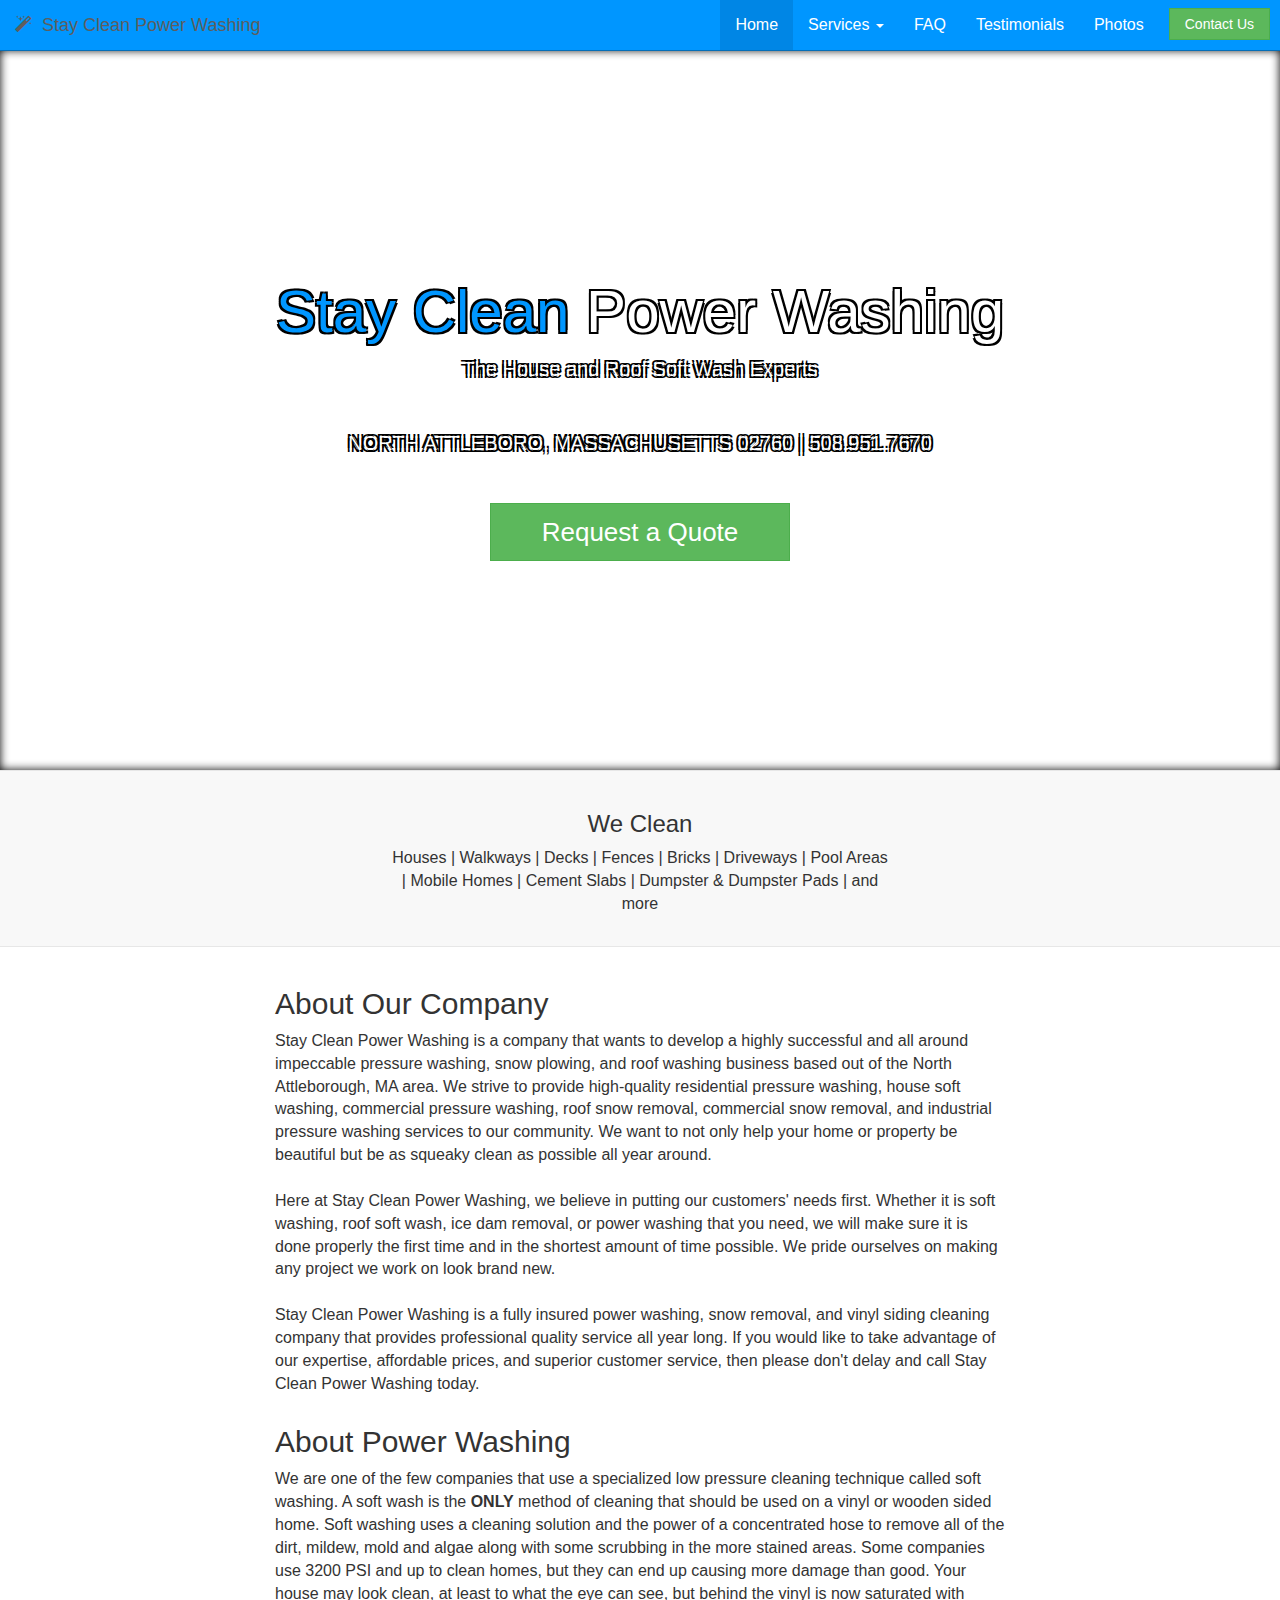
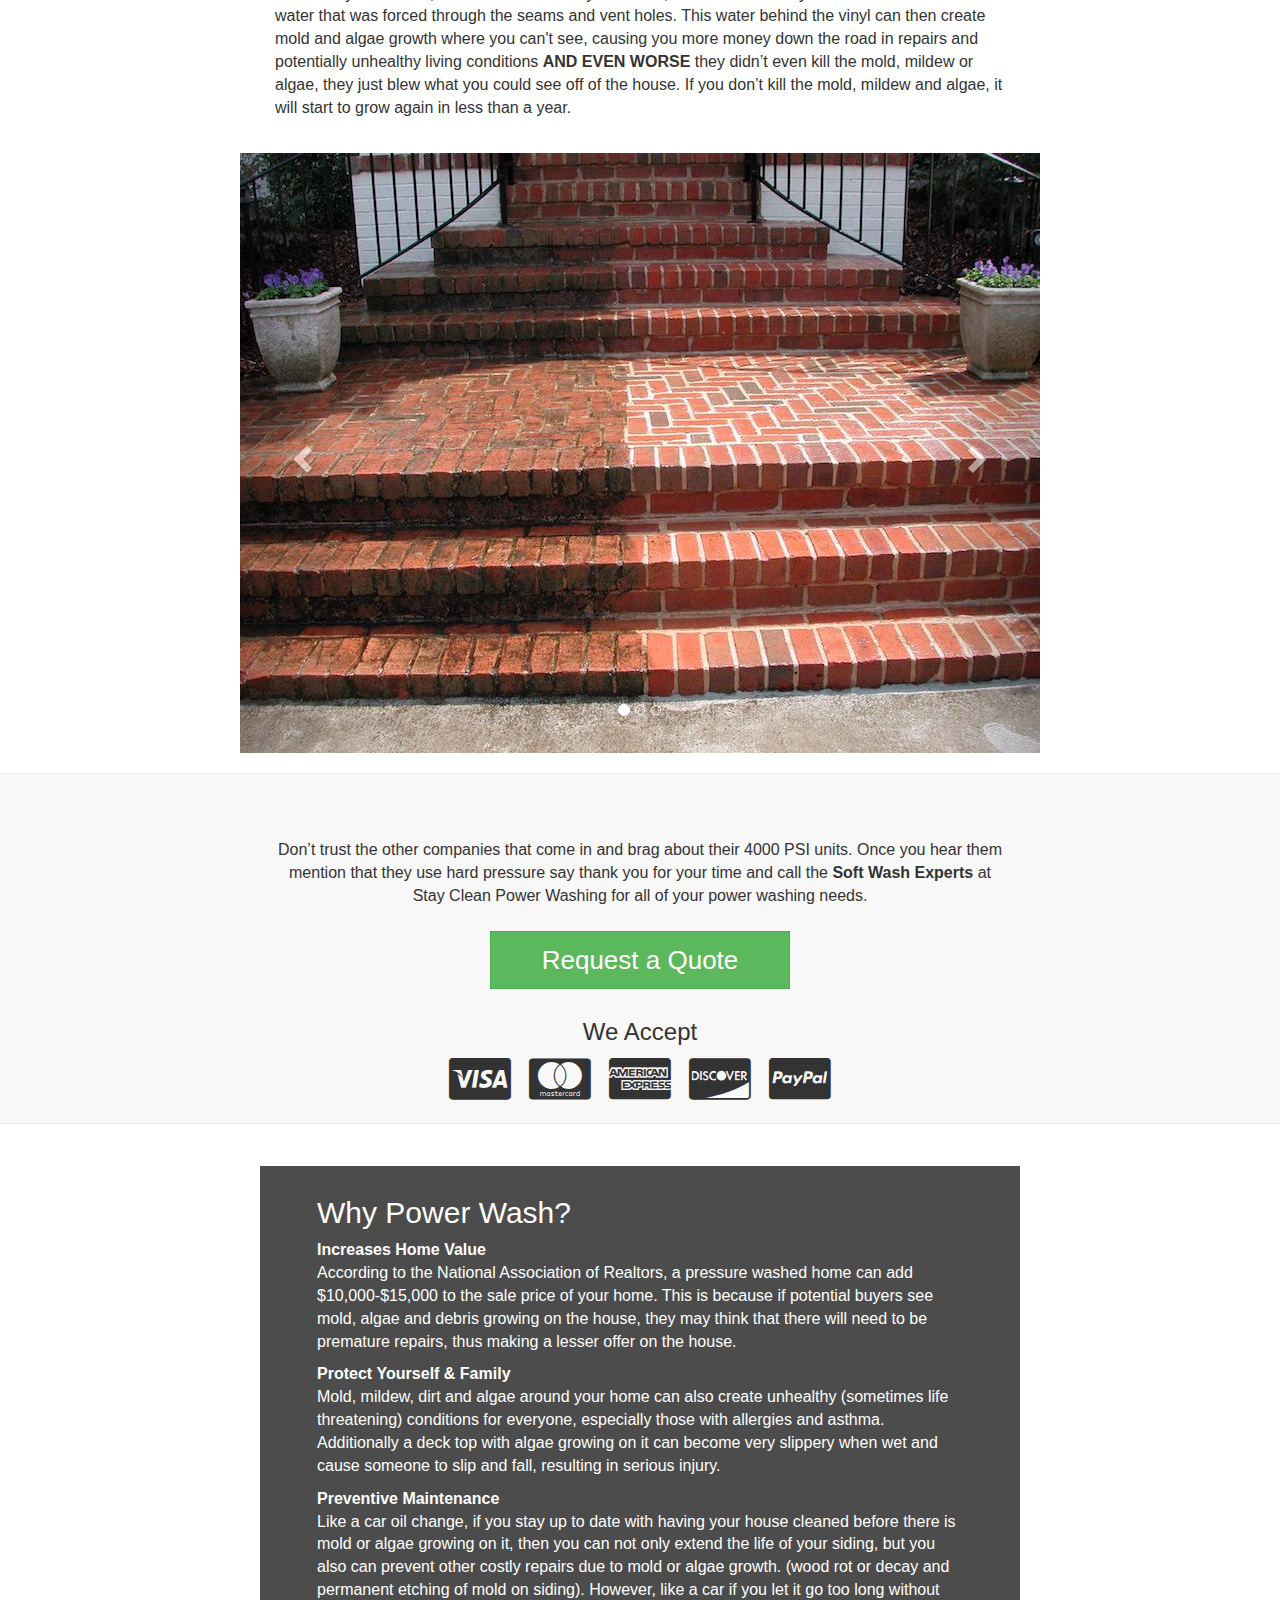
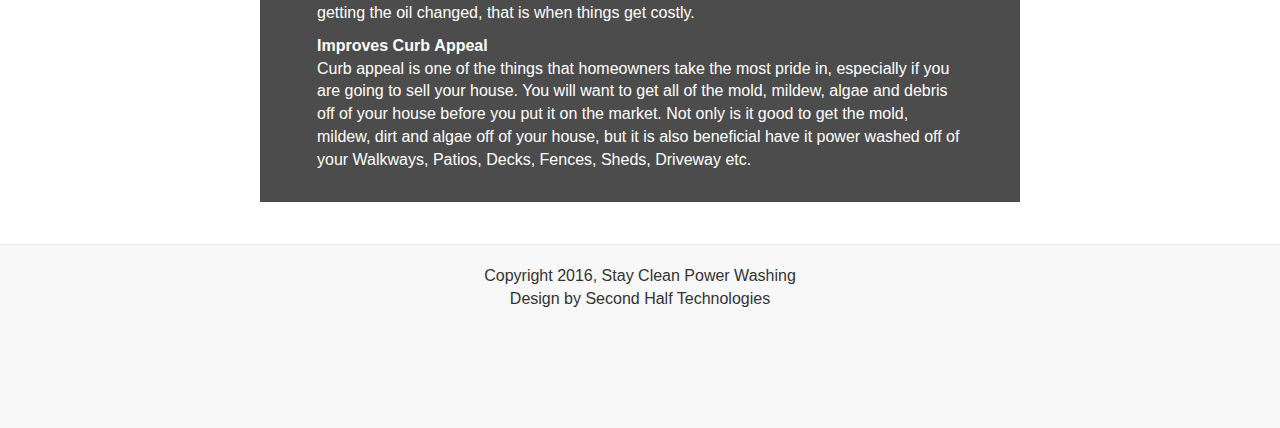
<file: index.html>
<!DOCTYPE html>
<html>
  <head>
    <meta charset="UTF-8">
    <meta http-equiv="X-UA-Compatible" content="IE=edge,chrome=1">
    <meta content='width=device-width, initial-scale=1, maximum-scale=1, user-scalable=no' name='viewport'>
    <title>Stay Clean Power Washing | Home</title>
    <meta expr:content='Stay Clean Power Washing' property='og:site_name' />
    <meta content='blog' property='og:type' />
    <meta content='Second Half Technologies' property='og:title' />
    <meta content='The House and Roof Soft Wash Experts' property='og:description' />
    <meta content='http://staycleanpowerwashing.com' property='og:url' />
    <meta content='http://staycleanpowerwashing.com/assets/logo.png' property='og:image' />
    <link rel='shortcut icon' href='/assets/favicon.png' type='image/x-icon' />
    <link rel='stylesheet' href='https://maxcdn.bootstrapcdn.com/bootstrap/3.3.7/css/bootstrap.min.css' integrity='sha384-BVYiiSIFeK1dGmJRAkycuHAHRg32OmUcww7on3RYdg4Va+PmSTsz/K68vbdEjh4u' crossorigin='anonymous'>
    <link rel='stylesheet' href='https://maxcdn.bootstrapcdn.com/font-awesome/4.6.3/css/font-awesome.min.css'>
    <link rel='stylesheet' href='/assets/style.css' type='text/css'>
    <link rel='stylesheet' href='/assets/index.css' type='text/css'>
  </head>
  <body>
    <nav class="navbar navbar-default navbar-fixed-top">
      <div class="container-fluid">
        <div class="navbar-header">
          <button type="button" class="navbar-toggle collapsed" data-toggle="collapse" data-target="#bs-example-navbar-collapse-1" aria-expanded="false">
            <span class="sr-only">Toggle navigation</span>
            <span class="icon-bar"></span>
            <span class="icon-bar"></span>
            <span class="icon-bar"></span>
          </button>
          <a class="navbar-brand" href="/"><span class="fa fa-magic"></span>&nbsp;&nbsp;Stay Clean <span class="hidden-xs">Power Washing</span></a>
        </div>

        <div class="collapse navbar-collapse" id="bs-example-navbar-collapse-1">
          <ul class="nav navbar-nav navbar-right">
            <li><a class="active" href="/">Home</a></li>
            <li class="dropdown">
              <a href="#" class="dropdown-toggle" data-toggle="dropdown" role="button" aria-haspopup="true" aria-expanded="false">Services <span class="caret"></span></a>
              <ul class="dropdown-menu">
                <li><a href="/Services#GutterCleaning">Gutter Cleaning</a></li>
                <li><a href="/Services#DeckCleaning">Deck Cleaning and Restoration</a></li>
                <li><a href="/Services#PatioConcrete">Patio/ Concrete Cleaning and Sealing</a></li>
                <li><a href="/Services#CommercialCleaning">Commercial Cleaning</a></li>
                <li><a href="/Services#ResidentialCleaning">Residential Cleaning</a></li>
                <li><a href="/Services#RoofCleaning">Roof Cleaning</a></li>
                <li><a href="/Services#FleetWashing ">Fleet Washing</a></li>
                <li><a href="/Services#IceDam ">Ice Dam/Snow Roof Removal</a></li>
                <li><a href="/Services#EquipmentCleaning ">Construction Equipment Cleaning</a></li>
              </ul>
            </li>
            <li><a href="/FAQ">FAQ</a></li>
            <li><a href="/Testimonials">Testimonials</a></li>
            <li><a href="/Photos">Photos</a></li>
            <li><a class="typeform-share btn btn-success navbar-btn" href="https://rubenmartinez.typeform.com/to/Zk99jD" data-mode="2" target="_blank">Contact Us</a></li>
          </ul>
        </div>
      </div>
    </nav>
    <section id="hero" class="flex-container hero text-center">
      <h1><span class="text-blue">Stay Clean</span> Power Washing</h1>
      <small>The House and Roof Soft Wash Experts</small>
      <br />
      <br />
      <small>NORTH ATTLEBORO, MASSACHUSETTS 02760 | 508.951.7670</small>
      <br />
      <br />
      <a class="typeform-share btn btn-success btn-lg btn-block" href="https://rubenmartinez.typeform.com/to/Zk99jD" data-mode="2" target="_blank">Request a Quote</a>
    </section>
    <section class="bg-gray">
      <div class="text-center" style="max-width: 500px; margin: 0 auto;">
        <h3>We Clean</h3>
        <p>Houses | Walkways | Decks | Fences | Bricks | Driveways | Pool Areas | Mobile Homes | Cement Slabs | Dumpster & Dumpster Pads | and more</p>
      </div>
    </section>
    <section id="about" class="flex-container">
      <div class="container">
        <div class="row" style="max-width: 90vw;">
          <div class="col-md-8 col-md-offset-2">
            <h2>About Our Company</h2>
            <p>
              Stay Clean Power Washing is a company that wants to develop a highly successful and all around impeccable pressure washing, snow plowing, and roof washing business based out of the North Attleborough, MA area. We strive to provide high-quality residential pressure washing, house soft washing, commercial pressure washing, roof snow removal, commercial snow removal, and industrial pressure washing services to our community. We want to not only help your home or property be beautiful but be as squeaky clean as possible all year around.<br /><br />
              Here at Stay Clean Power Washing, we believe in putting our customers' needs first. Whether it is soft washing, roof soft wash, ice dam removal, or power washing that you need, we will make sure it is done properly the first time and in the shortest amount of time possible. We pride ourselves on making any project we work on look brand new.<br /><br />
              Stay Clean Power Washing is a fully insured power washing, snow removal, and vinyl siding cleaning company that provides professional quality service all year long. If you would like to take advantage of our expertise, affordable prices, and superior customer service, then please don't delay and call Stay Clean Power Washing today.
              <br />
            </p>
            <h2>About Power Washing</h2>
            <p>
              We are one of the few companies that use a specialized low pressure cleaning technique called soft washing. A soft wash is the <b>ONLY</b> method of cleaning that should be used on a vinyl or wooden sided home. Soft washing uses a cleaning solution and the power of a concentrated hose to remove all of the dirt, mildew, mold and algae along with some scrubbing in the more stained areas. Some companies use 3200 PSI and up to clean homes, but they can end up causing more damage than good. Your house may look clean, at least to what the eye can see, but behind the vinyl is now saturated with water that was forced through the seams and vent holes. This water behind the vinyl can then create mold and algae growth where you can't see, causing you more money down the road in repairs and potentially unhealthy living conditions <b>AND EVEN WORSE</b> they didn’t even kill the mold, mildew or algae, they just blew what you could see off of the house. If you don’t kill the mold, mildew and algae, it will start to grow again in less than a year.
              <br />
              <br />
            </p>
          </div>
        </div>
        <div id="carousel-example-generic" class="carousel slide" data-ride="carousel">
          <!-- Indicators -->
          <ol class="carousel-indicators">
            <li data-target="#carousel-example-generic" data-slide-to="0" class="active"></li>
            <li data-target="#carousel-example-generic" data-slide-to="1"></li>
            <li data-target="#carousel-example-generic" data-slide-to="2"></li>
          </ol>

          <!-- Wrapper for slides -->
          <div class="carousel-inner" role="listbox">
            <div class="item active">
              <img src="/assets/img/slide-1.jpg" alt="...">
            </div>
            <div class="item">
              <img src="/assets/img/slide-2.jpg" alt="...">
            </div>
            <div class="item">
              <img src="/assets/img/slide-3.jpg" alt="...">
            </div>
          </div>

          <!-- Controls -->
          <a class="left carousel-control" href="#carousel-example-generic" role="button" data-slide="prev">
            <span class="glyphicon glyphicon-chevron-left" aria-hidden="true"></span>
            <span class="sr-only">Previous</span>
          </a>
          <a class="right carousel-control" href="#carousel-example-generic" role="button" data-slide="next">
            <span class="glyphicon glyphicon-chevron-right" aria-hidden="true"></span>
            <span class="sr-only">Next</span>
          </a>
        </div>
      </div>
    </section>
    <section class="bg-gray text-center">
      <div class="row" style="max-width: 90vw;">
        <div class="col-md-8 col-md-offset-2">
          <p>
            <br />
            <br />
            Don’t trust the other companies that come in and brag about their 4000 PSI units. Once you hear them mention that they use hard pressure say thank you for your time and call the <b>Soft Wash Experts</b> at Stay Clean Power Washing for all of your power washing needs.
            <br />
            <br />
            <a class="typeform-share btn btn-success btn-lg btn-block" href="https://rubenmartinez.typeform.com/to/Zk99jD" data-mode="2" target="_blank">Request a Quote</a>
          </p>
        </div>
      </div>
      <div style="max-width: 500px; margin: 0 auto;">
        <h3>We Accept</h3>
        <span class="fa fa-cc-visa fa-3x"></span>&nbsp;&nbsp;&nbsp;
        <span class="fa fa-cc-mastercard fa-3x"></span>&nbsp;&nbsp;&nbsp;
        <span class="fa fa-cc-amex fa-3x"></span>&nbsp;&nbsp;&nbsp;
        <span class="fa fa-cc-discover fa-3x"></span>&nbsp;&nbsp;&nbsp;
        <span class="fa fa-cc-paypal fa-3x"></span>
      </div>
    </section>
    <section id="why" class="flex-container">
      <div class="container">
        <div class="row" style="max-width: 90vw;">
          <div class="col-md-8 col-md-offset-2">
            <h2>Why Power Wash?</h2>
            <ul>
              <li><b>Increases Home Value</b><br/>According to the National Association of Realtors, a pressure washed home can add $10,000‐$15,000 to the sale price of your home. This is because if potential buyers see mold, algae and debris growing on the house, they may think that there will need to be premature repairs, thus making a lesser offer on the house.</li>
              <li><b>Protect Yourself & Family</b><br/>Mold, mildew, dirt and algae around your home can also create unhealthy (sometimes life threatening) conditions for everyone, especially those with allergies and asthma. Additionally a deck top with algae growing on it can become very slippery when wet and cause someone to slip and fall, resulting in serious injury.</li>
              <li><b>Preventive Maintenance</b><br/>Like a car oil change, if you stay up to date with having your house cleaned before there is mold or algae growing on it, then you can not only extend the life of your siding, but you also can prevent other costly repairs due to mold or algae growth. (wood rot or decay and permanent etching of mold on siding). However, like a car if you let it go too long without getting the oil changed, that is when things get costly.</li>
              <li><b>Improves Curb Appeal</b><br/>Curb appeal is one of the things that homeowners take the most pride in, especially if you are going to sell your house. You will want to get all of the mold, mildew, algae and debris off of your house before you put it on the market. Not only is it good to get the mold, mildew, dirt and algae off of your house, but it is also beneficial have it power washed off of your Walkways, Patios, Decks, Fences, Sheds, Driveway etc.</li>
            </ul>
          </div>
        </div>
      </div>
    </section>
    <footer class="text-center">
      <p>Copyright 2016, Stay Clean Power Washing<br />Design by Second Half Technologies</p>
      <script src="//embed.broadly.com/include.js" defer data-url="/59c054e4a623de0049dfe99d/nap"></script>
    </footer>
    <script src="https://ajax.googleapis.com/ajax/libs/jquery/1.12.4/jquery.min.js"></script>
    <script src="https://maxcdn.bootstrapcdn.com/bootstrap/3.3.7/js/bootstrap.min.js" integrity="sha384-Tc5IQib027qvyjSMfHjOMaLkfuWVxZxUPnCJA7l2mCWNIpG9mGCD8wGNIcPD7Txa" crossorigin="anonymous"></script>
    <script>(function(){var qs,js,q,s,d=document,gi=d.getElementById,ce=d.createElement,gt=d.getElementsByTagName,id='typef_orm',b='https://s3-eu-west-1.amazonaws.com/share.typeform.com/';if(!gi.call(d,id)){js=ce.call(d,'script');js.id=id;js.src=b+'share.js';q=gt.call(d,'script')[0];q.parentNode.insertBefore(js,q)}id=id+'_';if(!gi.call(d,id)){qs=ce.call(d,'link');qs.rel='stylesheet';qs.id=id;qs.href=b+'share-button.css';s=gt.call(d,'head')[0];s.appendChild(qs,s)}})()
    </script>
    <script type="text/javascript">
	var bbb = [
      ["bbbid", "boston"],
      ["bid", "185610"],
      ["chk", "E0CE4202C0"],
      ["pos", "top-right"]
    ];
    </script>
    <script src="https://seal-boston.bbb.org/badge/badge.min.js" async></script>
    <script src="/assets/sw-toolbox/companion.js" data-service-worker="sw.js"></script>
  </body>
</html>
</file>
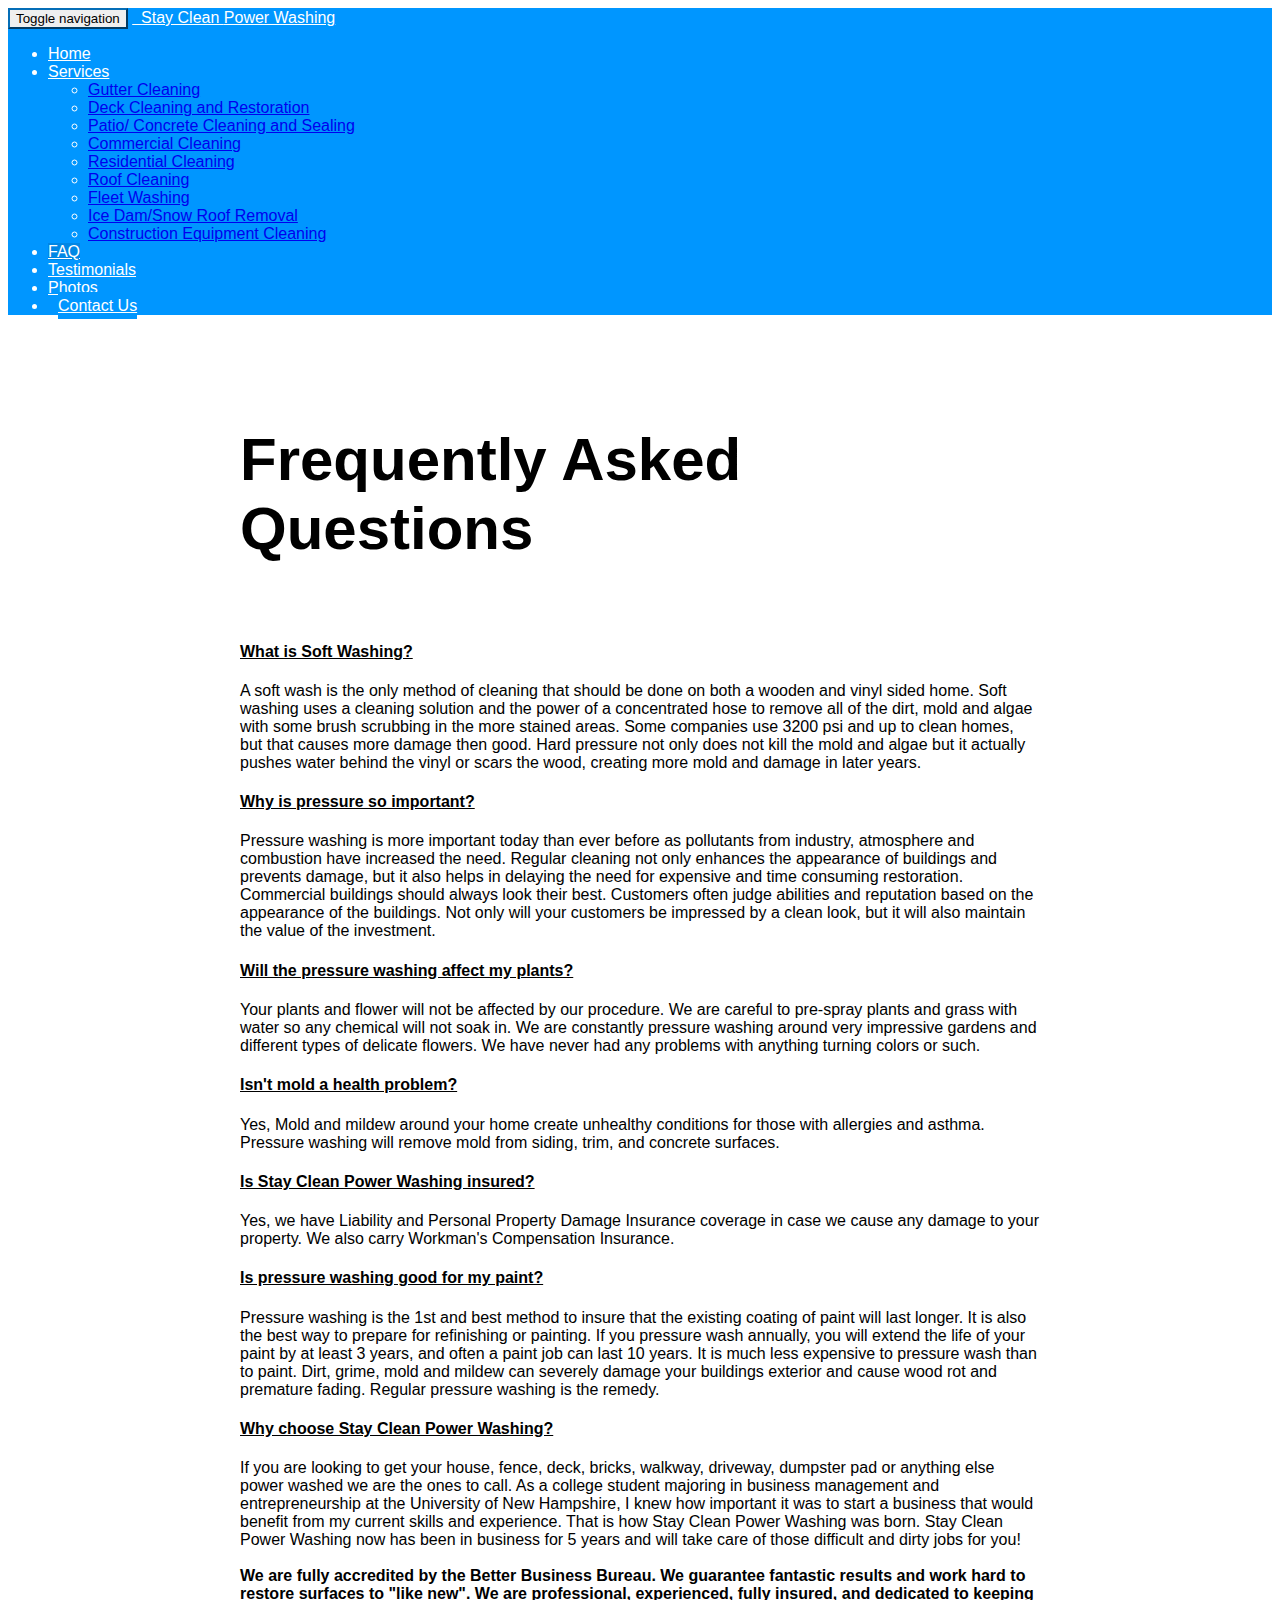
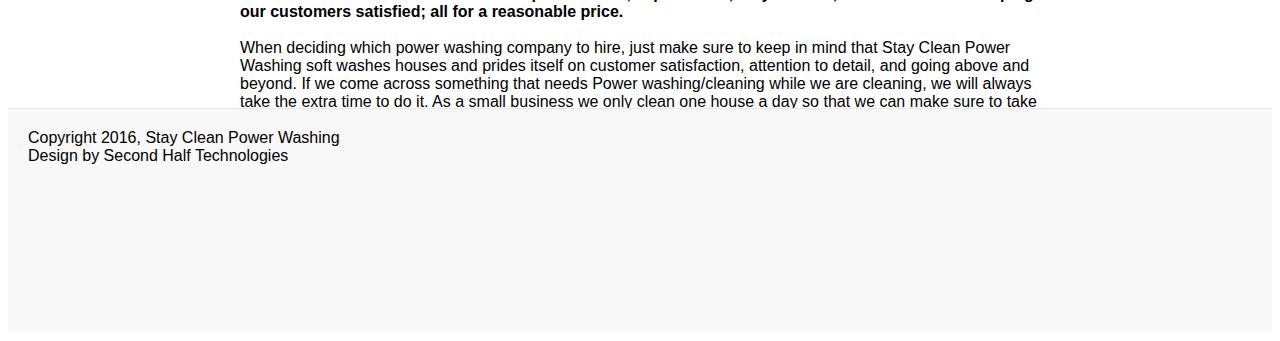
<file: FAQ/index.html>
<!DOCTYPE html>
<html>
  <head>
    <meta charset="UTF-8">
    <meta http-equiv="X-UA-Compatible" content="IE=edge,chrome=1">
    <meta content='width=device-width, initial-scale=1, maximum-scale=1, user-scalable=no' name='viewport'>
    <title>Stay Clean Power Washing | FAQ</title>
    <meta expr:content='Stay Clean Power Washing' property='og:site_name' />
    <meta content='blog' property='og:type' />
    <meta content='Second Half Technologies' property='og:title' />
    <meta content='The Soft Washing Experts.' property='og:description' />
    <meta content='http://staycleanpowerwashing.com' property='og:url' />
    <meta content='http://staycleanpowerwashing.com/assets/logo.png' property='og:image' />
    <link rel='shortcut icon' href='/assets/favicon.png' type='image/x-icon' />
    <link rel='stylesheet' href='https://maxcdn.bootstrapcdn.com/bootstrap/3.3.7/css/bootstrap.min.css' integrity='sha384-BVYiiSIFeK1dGmJRAkycuHAHRg32OmUcww7on3RYdg4Va+PmSTsz/K68vbdEjh4u' crossorigin='anonymous'>
    <link rel='stylesheet' href='https://maxcdn.bootstrapcdn.com/font-awesome/4.6.3/css/font-awesome.min.css'>
    <link rel='stylesheet' href='/assets/style.css' type='text/css'>
    <link rel='stylesheet' href='/assets/FAQ.css' type='text/css'>
  </head>
  <body>
    <nav class="navbar navbar-default navbar-fixed-top">
      <div class="container-fluid">
        <div class="navbar-header">
          <button type="button" class="navbar-toggle collapsed" data-toggle="collapse" data-target="#bs-example-navbar-collapse-1" aria-expanded="false">
            <span class="sr-only">Toggle navigation</span>
            <span class="icon-bar"></span>
            <span class="icon-bar"></span>
            <span class="icon-bar"></span>
          </button>
          <a class="navbar-brand" href="/"><span class="fa fa-magic"></span>&nbsp;&nbsp;Stay Clean <span class="hidden-xs">Power Washing</span></a>
        </div>

        <div class="collapse navbar-collapse" id="bs-example-navbar-collapse-1">
          <ul class="nav navbar-nav navbar-right">
            <li><a href="/">Home</a></li>
            <li class="dropdown">
              <a href="#" class="dropdown-toggle" data-toggle="dropdown" role="button" aria-haspopup="true" aria-expanded="false">Services <span class="caret"></span></a>
              <ul class="dropdown-menu">
                <li><a href="/Services#GutterCleaning">Gutter Cleaning</a></li>
                <li><a href="/Services#DeckCleaning">Deck Cleaning and Restoration</a></li>
                <li><a href="/Services#PatioConcrete">Patio/ Concrete Cleaning and Sealing</a></li>
                <li><a href="/Services#CommercialCleaning">Commercial Cleaning</a></li>
                <li><a href="/Services#ResidentialCleaning">Residential Cleaning</a></li>
                <li><a href="/Services#RoofCleaning">Roof Cleaning</a></li>
                <li><a href="/Services#FleetWashing ">Fleet Washing</a></li>
                <li><a href="/Services#IceDam ">Ice Dam/Snow Roof Removal</a></li>
                <li><a href="/Services#EquipmentCleaning ">Construction Equipment Cleaning</a></li>
              </ul>
            </li>
            <li><a class="active" href="/FAQ">FAQ</a></li>
            <li><a href="/Testimonials">Testimonials</a></li>
            <li><a href="/Photos">Photos</a></li>
            <li><a class="typeform-share btn btn-primary navbar-btn" href="https://rubenmartinez.typeform.com/to/Zk99jD" data-mode="2" target="_blank">Contact Us</a></li>
          </ul>
        </div>
      </div>
    </nav>
    <section id="FAQ" class="flex-container">
      <div class="container">
        <div class="row" style="max-width: 800px;">
          <div class="col-sm-12">
            <h1 class="text-center">Frequently Asked Questions</h1>
            <br />
            <div class="panel-group" id="accordion" role="tablist" aria-multiselectable="true">
              <div class="panel panel-default">
                <div class="panel-heading" role="tab" id="headingOne">
                  <h4 class="panel-title">
                    <a role="button" data-toggle="collapse" data-parent="#accordion" href="#collapseOne" aria-expanded="true" aria-controls="collapseOne">
                      What is Soft Washing?
                    </a>
                  </h4>
                </div>
                <div id="collapseOne" class="panel-collapse collapse in" role="tabpanel" aria-labelledby="headingOne">
                  <div class="panel-body">
                    A soft wash is the only method of cleaning that should be done on both a wooden and vinyl sided home. Soft washing uses a cleaning solution and the power of a concentrated hose to remove all of the dirt, mold and algae with some brush scrubbing in the more stained areas. Some companies use 3200 psi and up to clean homes, but that causes more damage then good. Hard pressure not only does not kill the mold and algae but it actually pushes water behind the vinyl or scars the wood, creating more mold and damage in later years.
                  </div>
                </div>
              </div>
              <div class="panel panel-default">
                <div class="panel-heading" role="tab" id="headingTwo">
                  <h4 class="panel-title">
                    <a class="collapsed" role="button" data-toggle="collapse" data-parent="#accordion" href="#collapseTwo" aria-expanded="false" aria-controls="collapseTwo">
                      Why is pressure so important?
                    </a>
                  </h4>
                </div>
                <div id="collapseTwo" class="panel-collapse collapse" role="tabpanel" aria-labelledby="headingTwo">
                  <div class="panel-body">
                    Pressure washing is more important today than ever before as pollutants from industry, atmosphere and combustion have increased the need. Regular cleaning not only enhances the appearance of buildings and prevents damage, but it also helps in delaying the need for expensive and time consuming restoration. Commercial buildings should always look their best. Customers often judge abilities and reputation based on the appearance of the buildings. Not only will your customers be impressed by a clean look, but it will also maintain the value of the investment.
                  </div>
                </div>
              </div>
              <div class="panel panel-default">
                <div class="panel-heading" role="tab" id="headingThree">
                  <h4 class="panel-title">
                    <a class="collapsed" role="button" data-toggle="collapse" data-parent="#accordion" href="#collapseThree" aria-expanded="false" aria-controls="collapseThree">
                      Will the pressure washing affect my plants?
                    </a>
                  </h4>
                </div>
                <div id="collapseThree" class="panel-collapse collapse" role="tabpanel" aria-labelledby="headingThree">
                  <div class="panel-body">
                    Your plants and flower will not be affected by our procedure. We are careful to pre-spray plants and grass with water so any chemical will not soak in. We are constantly pressure washing around very impressive gardens and different types of delicate flowers. We have never had any problems with anything turning colors or such.
                  </div>
                </div>
              </div>
              <div class="panel panel-default">
                <div class="panel-heading" role="tab" id="headingFour">
                  <h4 class="panel-title">
                    <a class="collapsed" role="button" data-toggle="collapse" data-parent="#accordion" href="#collapseFour" aria-expanded="false" aria-controls="collapseFour">
                      Isn't mold a health problem?
                    </a>
                  </h4>
                </div>
                <div id="collapseFour" class="panel-collapse collapse" role="tabpanel" aria-labelledby="headingFour">
                  <div class="panel-body">
                    Yes, Mold and mildew around your home create unhealthy conditions for those with allergies and asthma. Pressure washing will remove mold from siding, trim, and concrete surfaces.
                  </div>
                </div>
              </div>
              <div class="panel panel-default">
                <div class="panel-heading" role="tab" id="headingFive">
                  <h4 class="panel-title">
                    <a class="collapsed" role="button" data-toggle="collapse" data-parent="#accordion" href="#collapseFive" aria-expanded="false" aria-controls="collapseFive">
                      Is Stay Clean Power Washing insured?
                    </a>
                  </h4>
                </div>
                <div id="collapseFive" class="panel-collapse collapse" role="tabpanel" aria-labelledby="headingFive">
                  <div class="panel-body">
                    Yes, we have Liability and Personal Property Damage Insurance coverage in case we cause any damage to your property. We also carry Workman's Compensation Insurance.
                  </div>
                </div>
              </div>
              <div class="panel panel-default">
                <div class="panel-heading" role="tab" id="headingSix">
                  <h4 class="panel-title">
                    <a class="collapsed" role="button" data-toggle="collapse" data-parent="#accordion" href="#collapseSix" aria-expanded="false" aria-controls="collapseSix">
                      Is pressure washing good for my paint?
                    </a>
                  </h4>
                </div>
                <div id="collapseSix" class="panel-collapse collapse" role="tabpanel" aria-labelledby="headingSix">
                  <div class="panel-body">
                    Pressure washing is the 1st and best method to insure that the existing coating of paint will last longer. It is also the best way to prepare for refinishing or painting. If you pressure wash annually, you will extend the life of your paint by at least 3 years, and often a paint job can last 10 years. It is much less expensive to pressure wash than to paint. Dirt, grime, mold and mildew can severely damage your buildings exterior and cause wood rot and premature fading. Regular pressure washing is the remedy.
                  </div>
                </div>
              </div>
              <div class="panel panel-default">
                <div class="panel-heading" role="tab" id="headingSeven">
                  <h4 class="panel-title">
                    <a class="collapsed" role="button" data-toggle="collapse" data-parent="#accordion" href="#collapseSeven" aria-expanded="false" aria-controls="collapseSeven">
                      Why choose Stay Clean Power Washing?
                    </a>
                  </h4>
                </div>
                <div id="collapseSeven" class="panel-collapse collapse" role="tabpanel" aria-labelledby="headingSeven">
                  <div class="panel-body">
                    If you are looking to get your house, fence, deck, bricks, walkway, driveway, dumpster pad or anything else power washed we are the ones to call. As a college student majoring in business management and entrepreneurship at the University of New Hampshire, I knew how important it was to start a business that would benefit from my current skills and experience. That is how Stay Clean Power Washing was born. Stay Clean Power Washing now has been in business for 5 years and will take care of those difficult and dirty jobs for you!
                    <br /><br />
                    <b>We are fully accredited by the Better Business Bureau. We guarantee fantastic results and work hard to restore surfaces to "like new". We are professional, experienced, fully insured, and dedicated to keeping our customers satisfied; all for a reasonable price.</b>
                    <br /><br />
                    When deciding which power washing company to hire, just make sure to keep in mind that Stay Clean Power Washing soft washes houses and prides itself on customer satisfaction, attention to detail, and going above and beyond. If we come across something that needs Power washing/cleaning while we are cleaning, we will always take the extra time to do it. As a small business we only clean one house a day so that we can make sure to take all of the time necessary to complete a house cleaning properly to guarantee customer satisfaction.
                  </div>
                </div>
              </div>
            </div>
          </div>
        </div>
      </div>
    </section>
    <footer class="text-center">
      <p>Copyright 2016, Stay Clean Power Washing<br />Design by Second Half Technologies</p>
      <script src="//embed.broadly.com/include.js" defer data-url="/59c054e4a623de0049dfe99d/nap"></script>
    </footer>
    <script src="https://ajax.googleapis.com/ajax/libs/jquery/1.12.4/jquery.min.js"></script>
    <script src="https://maxcdn.bootstrapcdn.com/bootstrap/3.3.7/js/bootstrap.min.js" integrity="sha384-Tc5IQib027qvyjSMfHjOMaLkfuWVxZxUPnCJA7l2mCWNIpG9mGCD8wGNIcPD7Txa" crossorigin="anonymous"></script>
    <script>(function(){var qs,js,q,s,d=document,gi=d.getElementById,ce=d.createElement,gt=d.getElementsByTagName,id='typef_orm',b='https://s3-eu-west-1.amazonaws.com/share.typeform.com/';if(!gi.call(d,id)){js=ce.call(d,'script');js.id=id;js.src=b+'share.js';q=gt.call(d,'script')[0];q.parentNode.insertBefore(js,q)}id=id+'_';if(!gi.call(d,id)){qs=ce.call(d,'link');qs.rel='stylesheet';qs.id=id;qs.href=b+'share-button.css';s=gt.call(d,'head')[0];s.appendChild(qs,s)}})()
    </script>
    <script src="/assets/sw-toolbox/companion.js" data-service-worker="/sw.js"></script>
  </body>
</html>
</file>
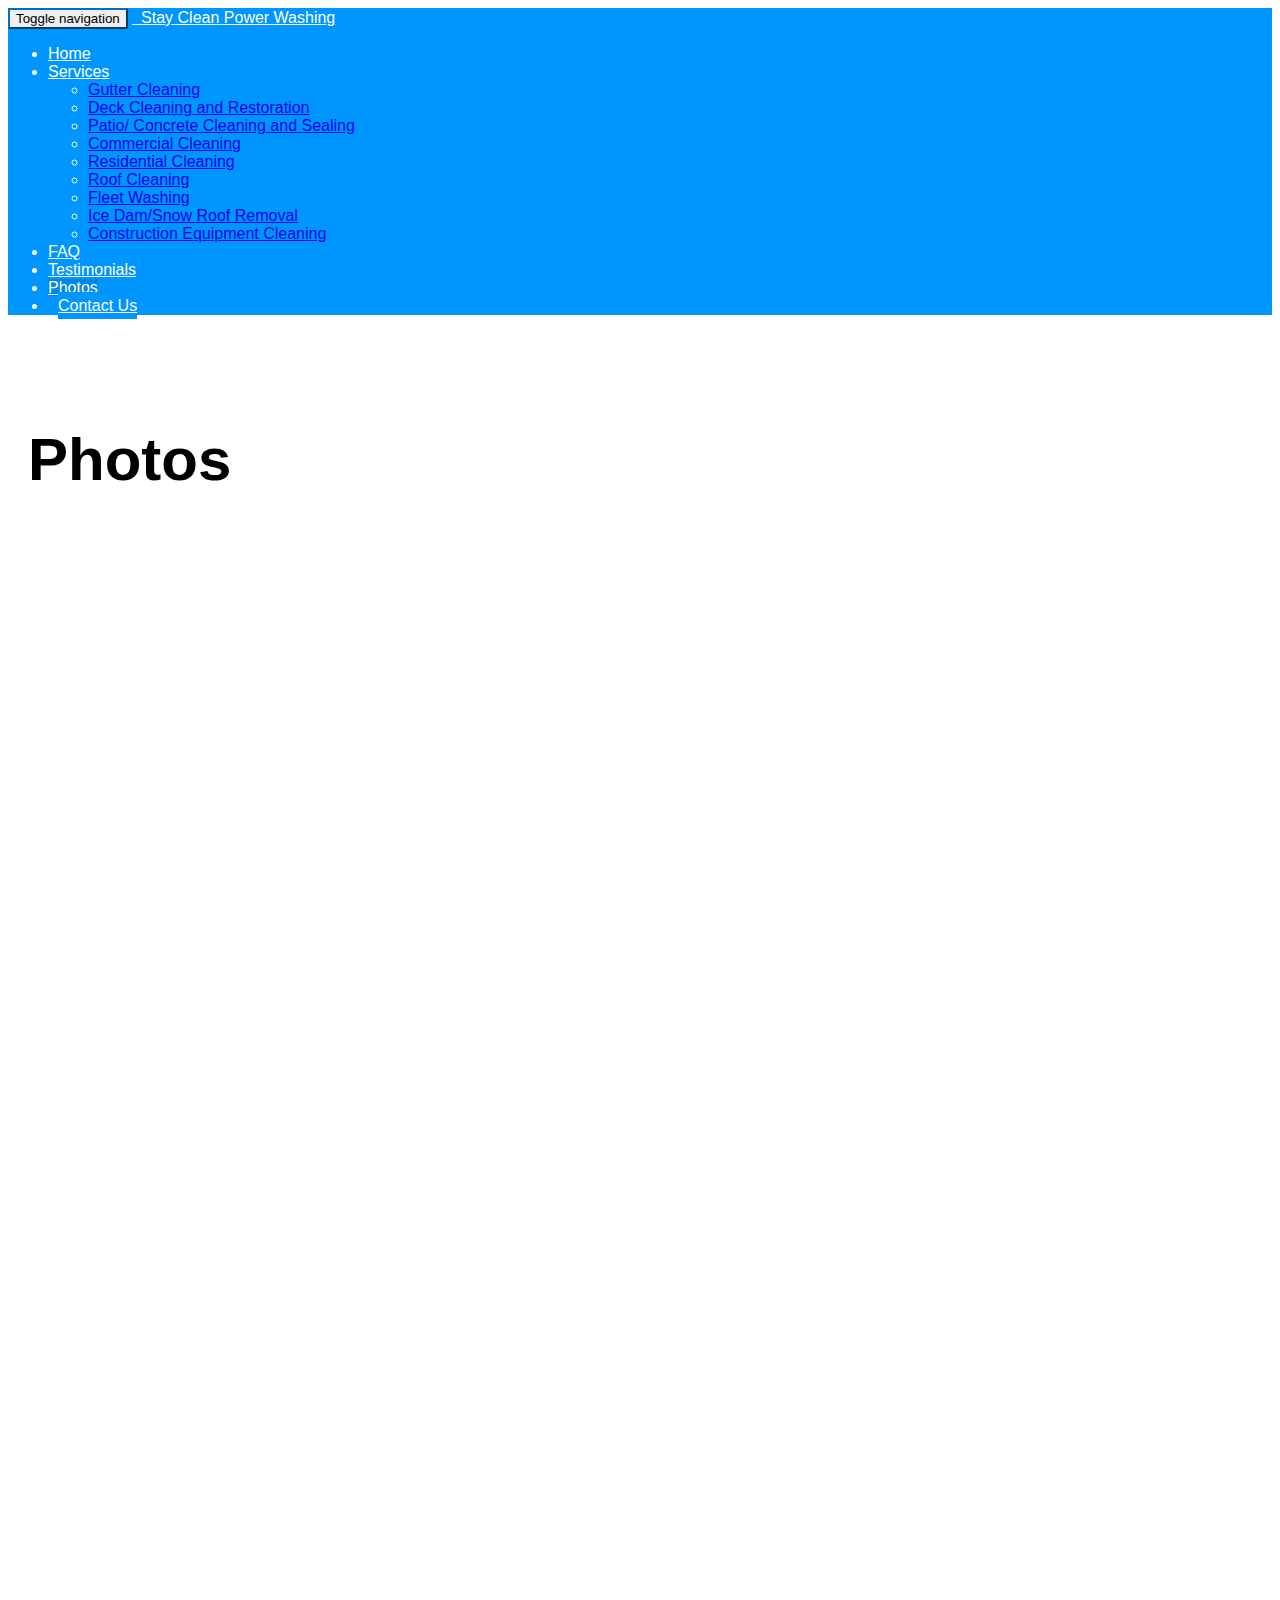
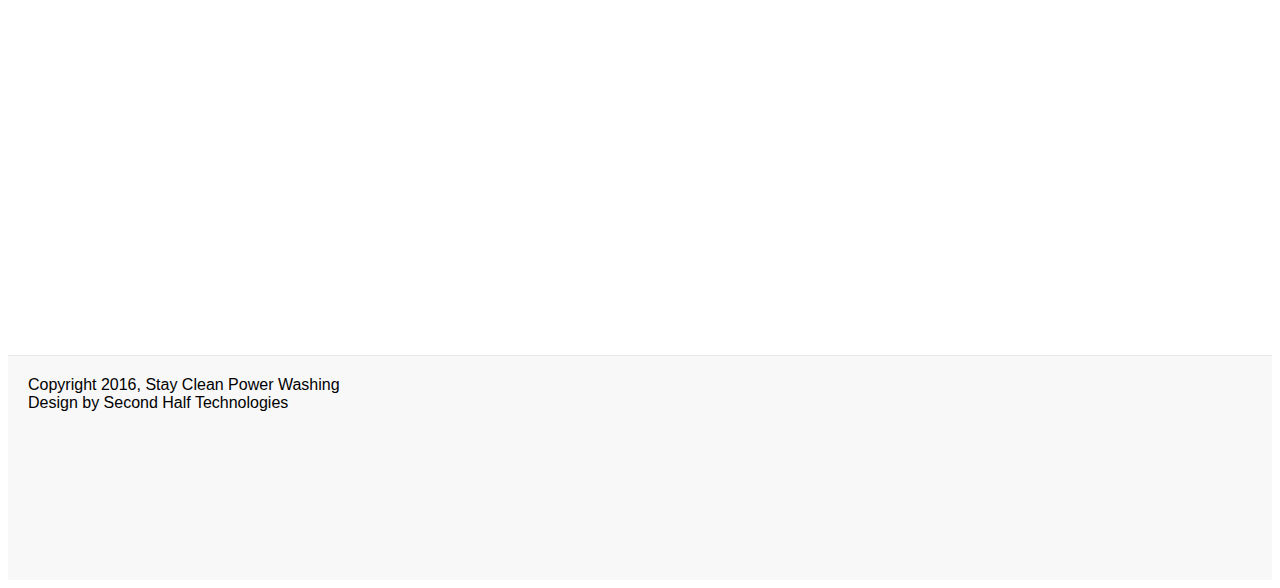
<file: Photos/index.html>
<!DOCTYPE html>
<html>
  <head>
    <meta charset="UTF-8">
    <meta http-equiv="X-UA-Compatible" content="IE=edge,chrome=1">
    <meta content='width=device-width, initial-scale=1, maximum-scale=1, user-scalable=no' name='viewport'>
    <title>Stay Clean Power Washing | Photos</title>
    <meta expr:content='Stay Clean Power Washing' property='og:site_name' />
    <meta content='blog' property='og:type' />
    <meta content='Second Half Technologies' property='og:title' />
    <meta content='The Soft Washing Experts.' property='og:description' />
    <meta content='http://staycleanpowerwashing.com' property='og:url' />
    <meta content='http://staycleanpowerwashing.com/assets/logo.png' property='og:image' />
    <link rel='shortcut icon' href='/assets/favicon.png' type='image/x-icon' />
    <link rel='stylesheet' href='https://maxcdn.bootstrapcdn.com/bootstrap/3.3.7/css/bootstrap.min.css' integrity='sha384-BVYiiSIFeK1dGmJRAkycuHAHRg32OmUcww7on3RYdg4Va+PmSTsz/K68vbdEjh4u' crossorigin='anonymous'>
    <link rel='stylesheet' href='https://maxcdn.bootstrapcdn.com/font-awesome/4.6.3/css/font-awesome.min.css'>
    <link rel='stylesheet' href='/assets/style.css' type='text/css'>
    <link rel='stylesheet' href='/assets/Photos.css' type='text/css'>
  </head>
  <body>
    <nav class="navbar navbar-default navbar-fixed-top">
      <div class="container-fluid">
        <div class="navbar-header">
          <button type="button" class="navbar-toggle collapsed" data-toggle="collapse" data-target="#bs-example-navbar-collapse-1" aria-expanded="false">
            <span class="sr-only">Toggle navigation</span>
            <span class="icon-bar"></span>
            <span class="icon-bar"></span>
            <span class="icon-bar"></span>
          </button>
          <a class="navbar-brand" href="/"><span class="fa fa-magic"></span>&nbsp;&nbsp;Stay Clean <span class="hidden-xs">Power Washing</span></a>
        </div>

        <div class="collapse navbar-collapse" id="bs-example-navbar-collapse-1">
          <ul class="nav navbar-nav navbar-right">
            <li><a href="/">Home</a></li>
            <li class="dropdown">
              <a href="#" class="dropdown-toggle" data-toggle="dropdown" role="button" aria-haspopup="true" aria-expanded="false">Services <span class="caret"></span></a>
              <ul class="dropdown-menu">
                <li><a href="/Services#GutterCleaning">Gutter Cleaning</a></li>
                <li><a href="/Services#DeckCleaning">Deck Cleaning and Restoration</a></li>
                <li><a href="/Services#PatioConcrete">Patio/ Concrete Cleaning and Sealing</a></li>
                <li><a href="/Services#CommercialCleaning">Commercial Cleaning</a></li>
                <li><a href="/Services#ResidentialCleaning">Residential Cleaning</a></li>
                <li><a href="/Services#RoofCleaning">Roof Cleaning</a></li>
                <li><a href="/Services#FleetWashing ">Fleet Washing</a></li>
                <li><a href="/Services#IceDam ">Ice Dam/Snow Roof Removal</a></li>
                <li><a href="/Services#EquipmentCleaning ">Construction Equipment Cleaning</a></li>
              </ul>
            </li>
            <li><a href="/FAQ">FAQ</a></li>
            <li><a href="/Testimonials">Testimonials</a></li>
            <li><a class="active" href="/Photos">Photos</a></li>
            <li><a class="typeform-share btn btn-primary navbar-btn" href="https://rubenmartinez.typeform.com/to/Zk99jD" data-mode="2" target="_blank">Contact Us</a></li>
          </ul>
        </div>
      </div>
    </nav>
    <section id="Photos">
      <h1 class="text-center">Photos</h1>
      <br />
      <iframe id="iframe" src="https://embedsocial.com/facebook_album/album_photos/617092115051729" width="100%" height="1500" frameborder="0" scrolling="no" marginheight="0" marginwidth="0"></iframe>
    </section>
    <footer class="text-center">
      <p>Copyright 2016, Stay Clean Power Washing<br />Design by Second Half Technologies</p>
      <script src="//embed.broadly.com/include.js" defer data-url="/59c054e4a623de0049dfe99d/nap"></script>
    </footer>
    <script src="https://ajax.googleapis.com/ajax/libs/jquery/1.12.4/jquery.min.js"></script>
    <script src="https://maxcdn.bootstrapcdn.com/bootstrap/3.3.7/js/bootstrap.min.js" integrity="sha384-Tc5IQib027qvyjSMfHjOMaLkfuWVxZxUPnCJA7l2mCWNIpG9mGCD8wGNIcPD7Txa" crossorigin="anonymous"></script>
    <script>(function(){var qs,js,q,s,d=document,gi=d.getElementById,ce=d.createElement,gt=d.getElementsByTagName,id='typef_orm',b='https://s3-eu-west-1.amazonaws.com/share.typeform.com/';if(!gi.call(d,id)){js=ce.call(d,'script');js.id=id;js.src=b+'share.js';q=gt.call(d,'script')[0];q.parentNode.insertBefore(js,q)}id=id+'_';if(!gi.call(d,id)){qs=ce.call(d,'link');qs.rel='stylesheet';qs.id=id;qs.href=b+'share-button.css';s=gt.call(d,'head')[0];s.appendChild(qs,s)}})()
    </script>
    <script src="/assets/sw-toolbox/companion.js" data-service-worker="/sw.js"></script>
  </body>
</html>
</file>
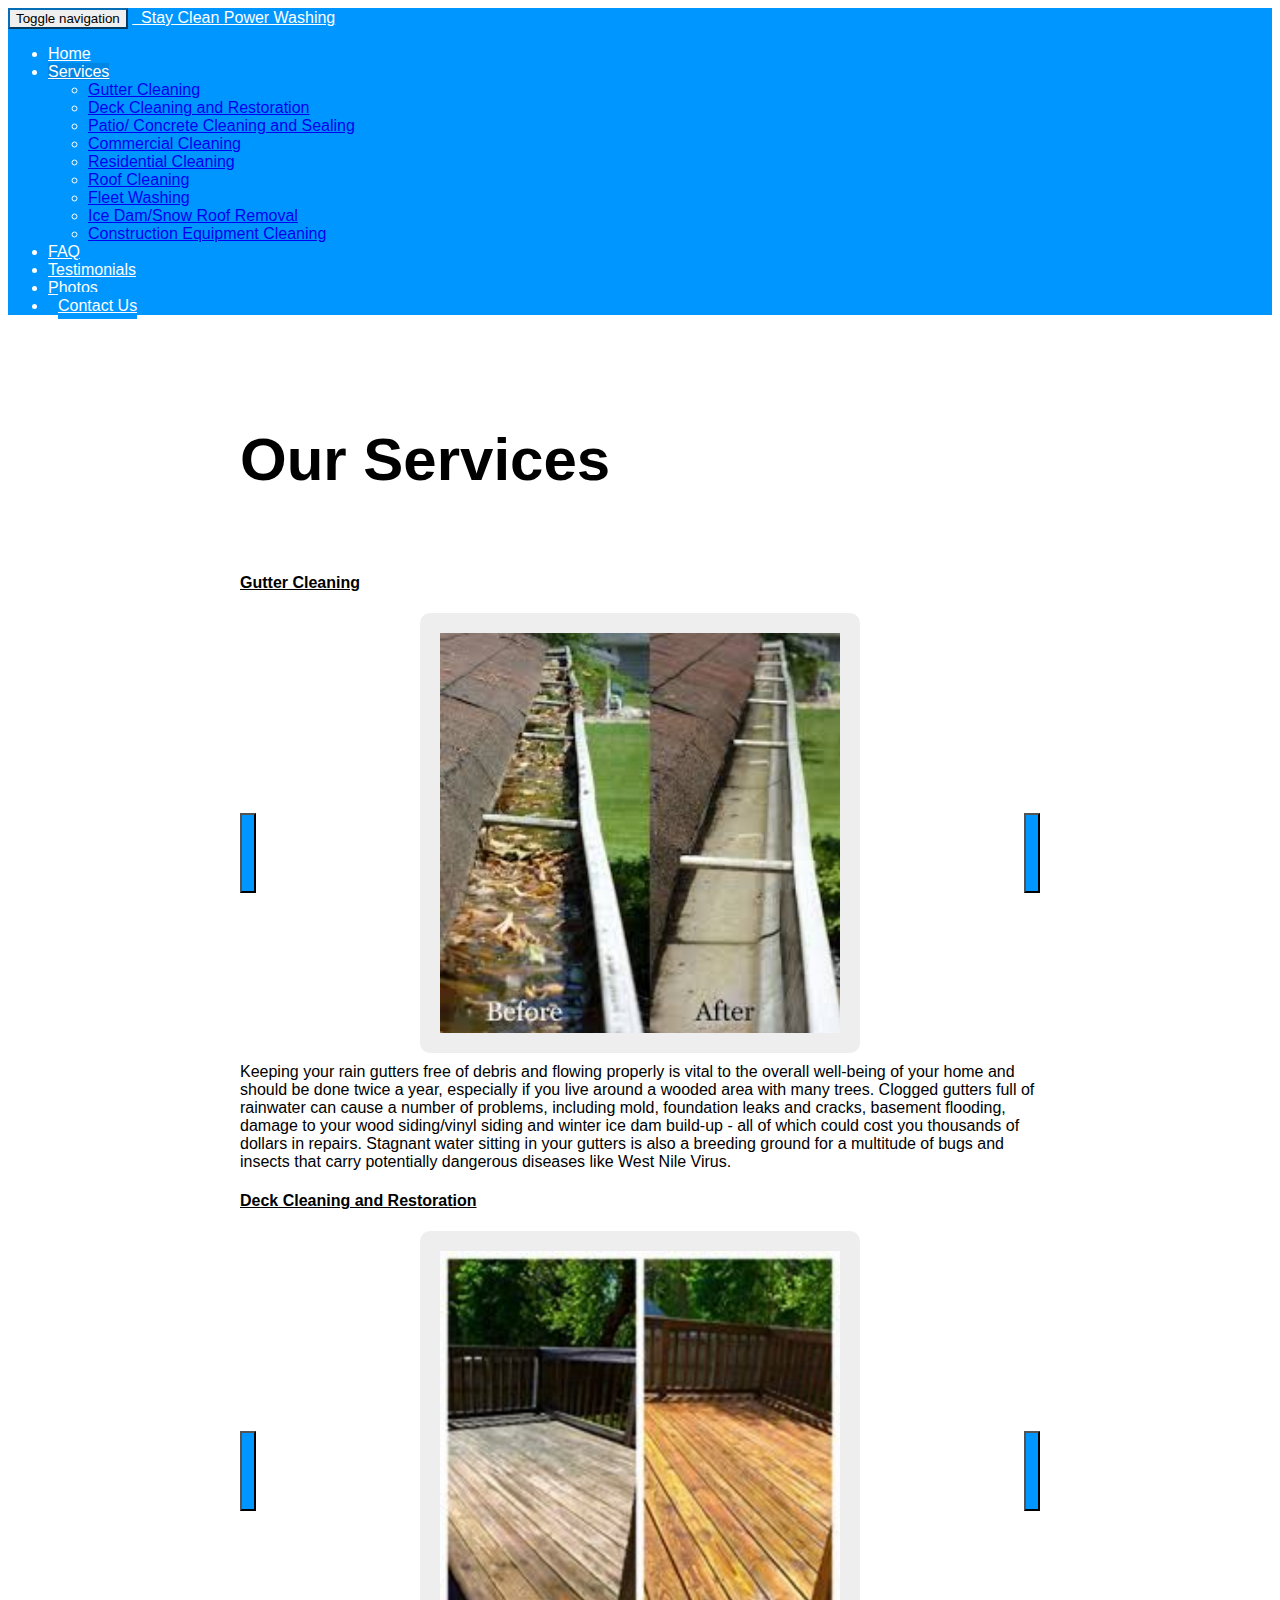
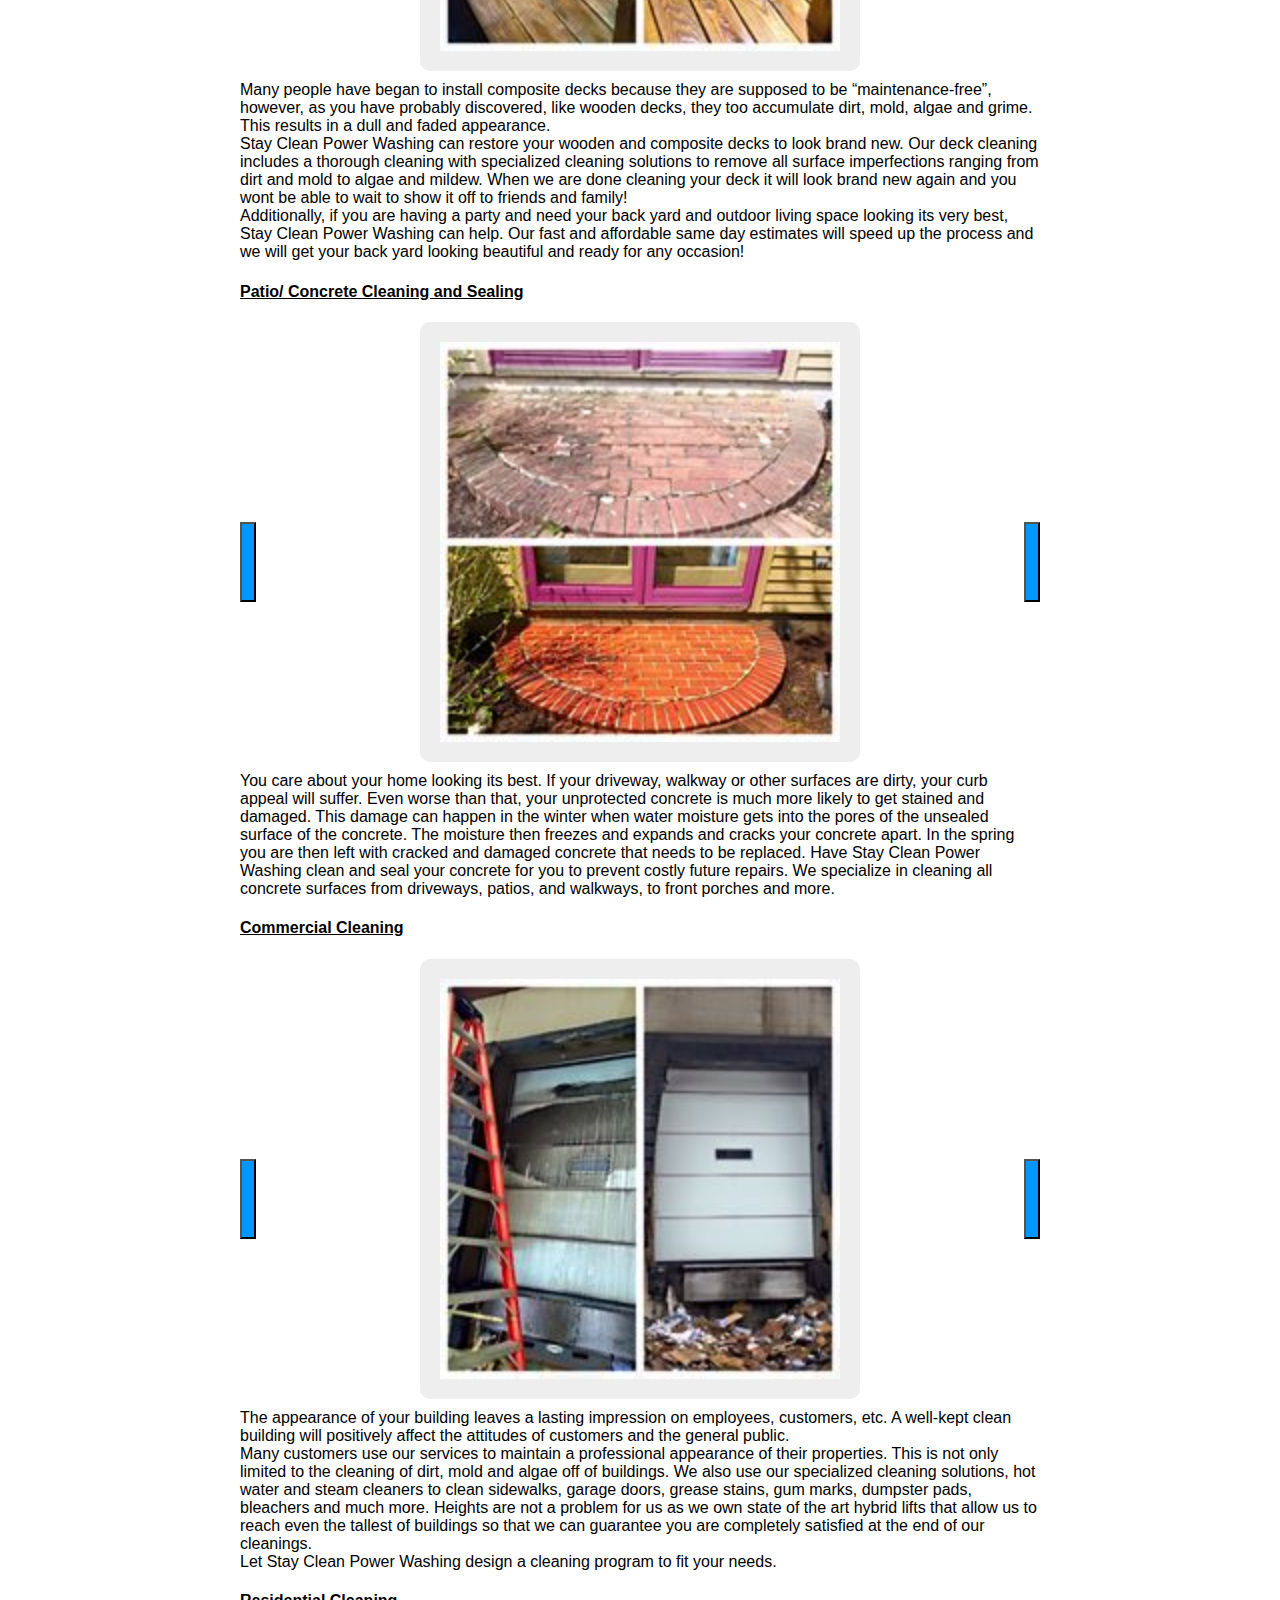
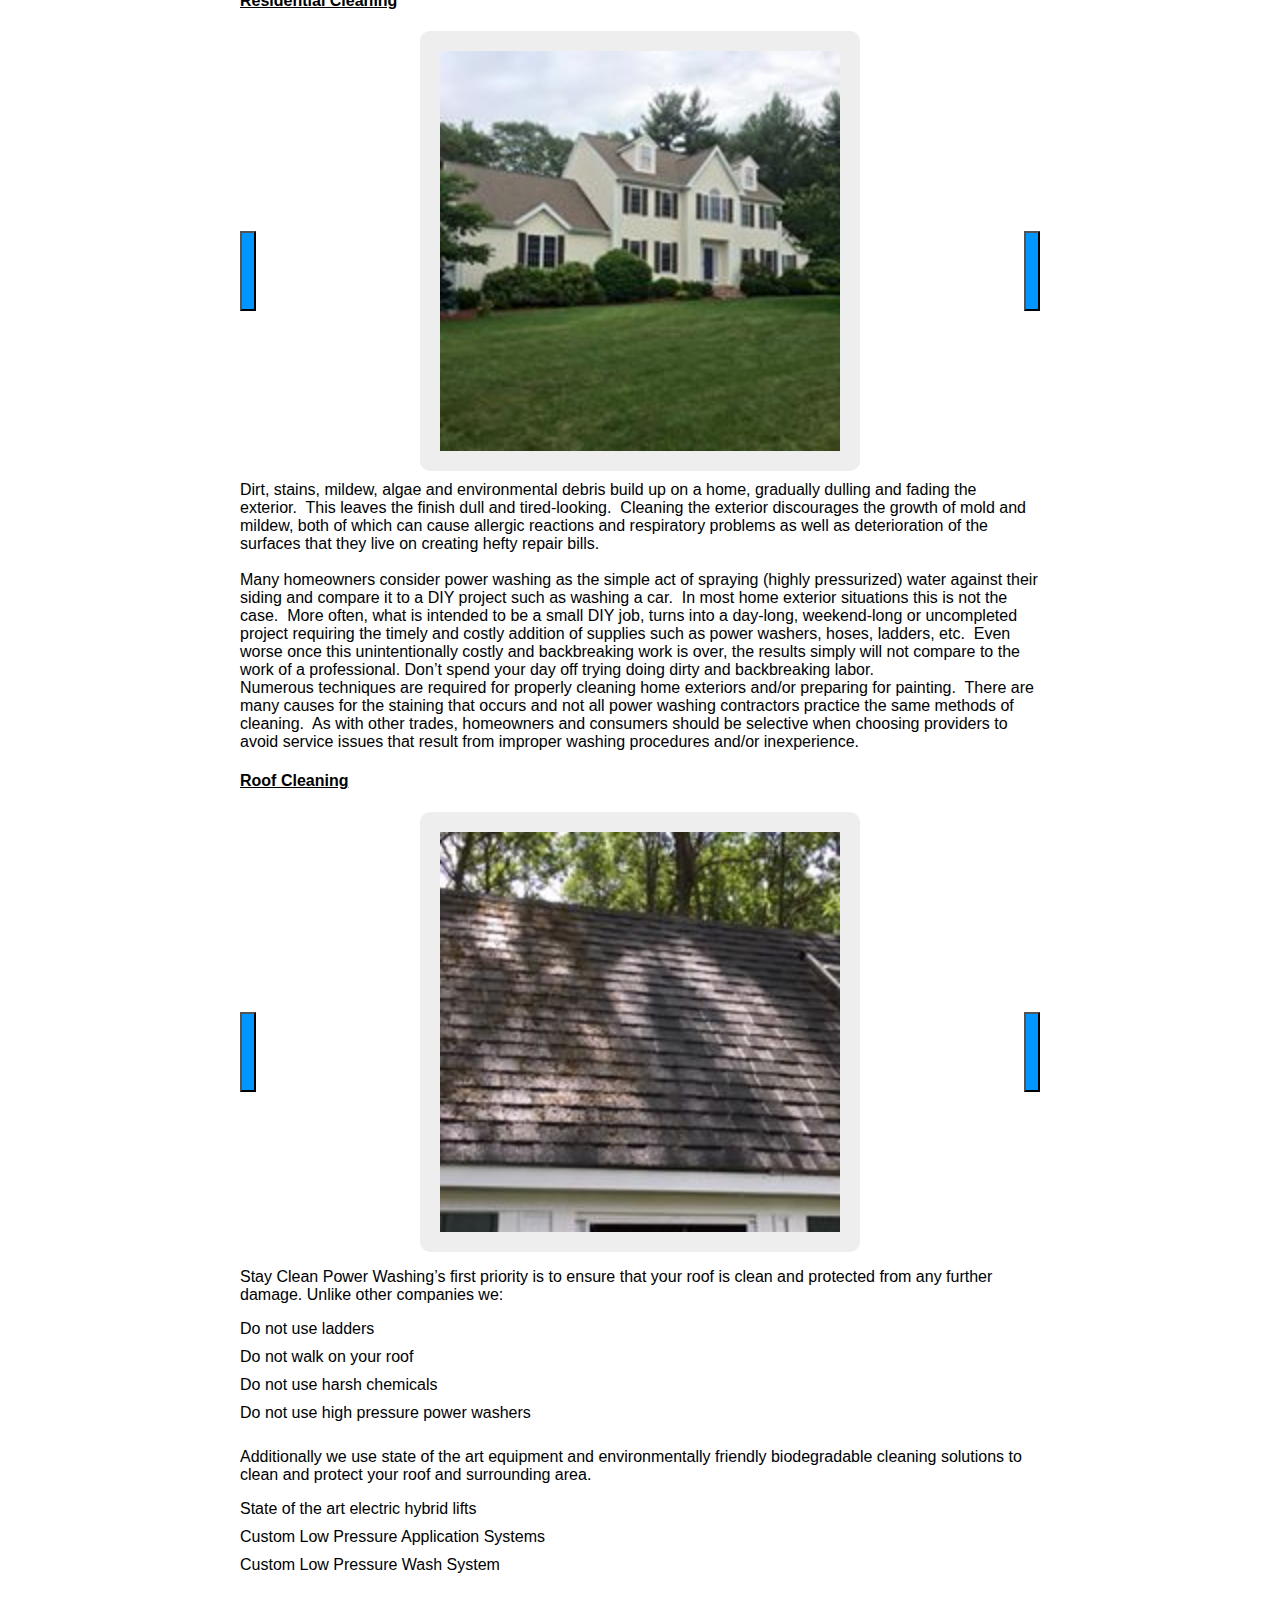
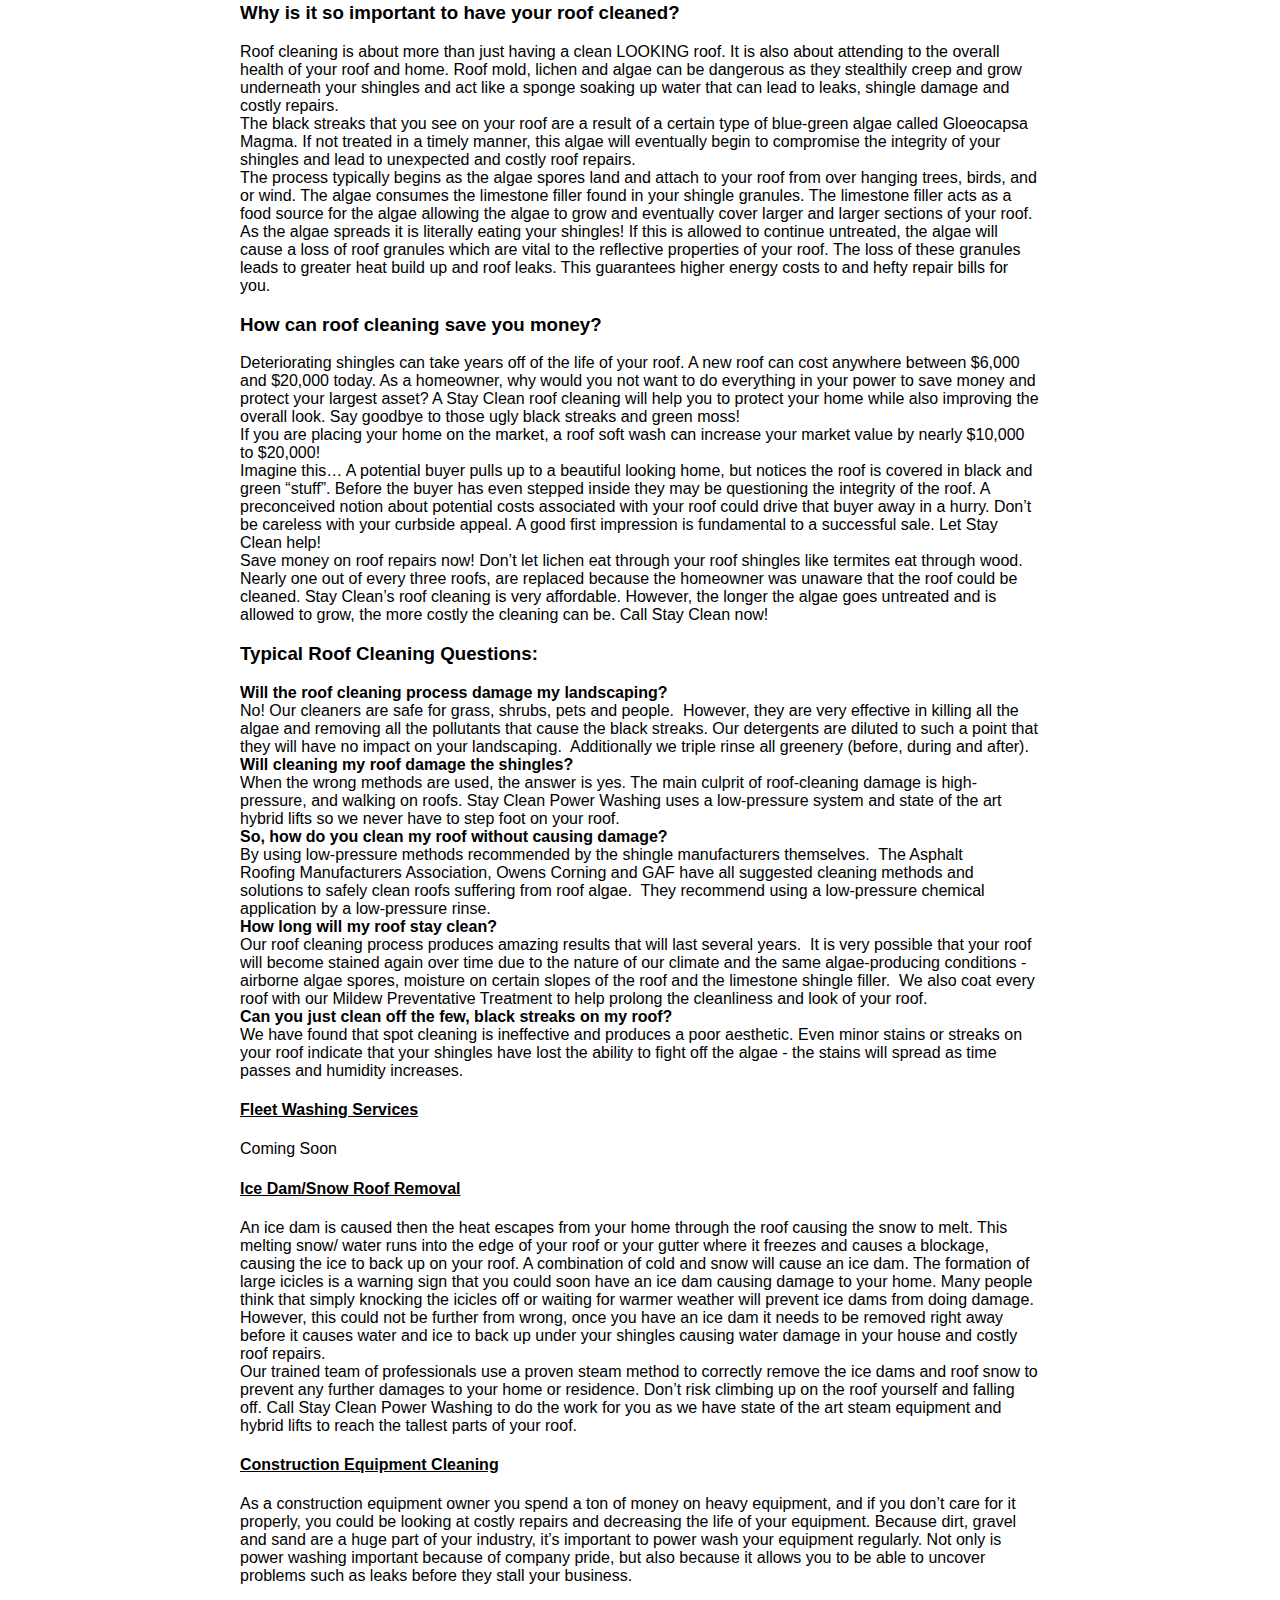
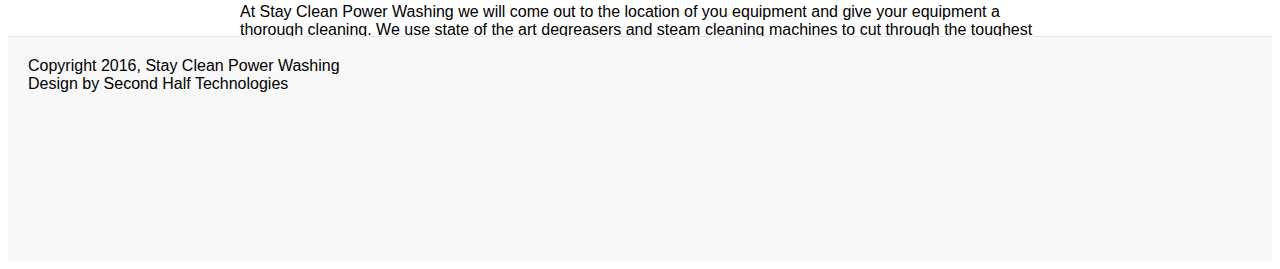
<file: Services/index.html>
<!DOCTYPE html>
<html>
  <head>
    <meta charset="UTF-8">
    <meta http-equiv="X-UA-Compatible" content="IE=edge,chrome=1">
    <meta content='width=device-width, initial-scale=1, maximum-scale=1, user-scalable=no' name='viewport'>
    <title>Stay Clean Power Washing | Services</title>
    <meta expr:content='Stay Clean Power Washing' property='og:site_name' />
    <meta content='blog' property='og:type' />
    <meta content='Second Half Technologies' property='og:title' />
    <meta content='The Soft Washing Experts.' property='og:description' />
    <meta content='http://staycleanpowerwashing.com' property='og:url' />
    <meta content='http://staycleanpowerwashing.com/assets/logo.png' property='og:image' />
    <link rel='shortcut icon' href='/assets/favicon.png' type='image/x-icon' />
    <link rel='stylesheet' href='https://maxcdn.bootstrapcdn.com/bootstrap/3.3.7/css/bootstrap.min.css' integrity='sha384-BVYiiSIFeK1dGmJRAkycuHAHRg32OmUcww7on3RYdg4Va+PmSTsz/K68vbdEjh4u' crossorigin='anonymous'>
    <link rel='stylesheet' href='https://maxcdn.bootstrapcdn.com/font-awesome/4.6.3/css/font-awesome.min.css'>
    <link rel='stylesheet' href='/assets/style.css' type='text/css'>
    <link rel='stylesheet' href='/assets/Services.css' type='text/css'>
  </head>
  <body>
    <nav class="navbar navbar-default navbar-fixed-top">
      <div class="container-fluid">
        <div class="navbar-header">
          <button type="button" class="navbar-toggle collapsed" data-toggle="collapse" data-target="#bs-example-navbar-collapse-1" aria-expanded="false">
            <span class="sr-only">Toggle navigation</span>
            <span class="icon-bar"></span>
            <span class="icon-bar"></span>
            <span class="icon-bar"></span>
          </button>
          <a class="navbar-brand" href="/"><span class="fa fa-magic"></span>&nbsp;&nbsp;Stay Clean <span class="hidden-xs">Power Washing</span></a>
        </div>

        <div class="collapse navbar-collapse" id="bs-example-navbar-collapse-1">
          <ul class="nav navbar-nav navbar-right">
            <li><a href="/">Home</a></li>
            <li class="dropdown active">
              <a href="#" class="dropdown-toggle" data-toggle="dropdown" role="button" aria-haspopup="true" aria-expanded="false">Services <span class="caret"></span></a>
              <ul class="dropdown-menu">
                <li><a href="#GutterCleaning" data-toggle="collapse" aria-expanded="false" aria-controls="GutterCleaning">Gutter Cleaning</a></li>
                <li><a href="/Services#DeckCleaning" data-toggle="collapse" aria-expanded="false" aria-controls="DeckCleaning">Deck Cleaning and Restoration</a></li>
                <li><a href="/Services#PatioConcrete" data-toggle="collapse" aria-expanded="false" aria-controls="PatioConcrete">Patio/ Concrete Cleaning and Sealing</a></li>
                <li><a href="/Services#CommercialCleaning" data-toggle="collapse" aria-expanded="false" aria-controls="CommercialCleaning">Commercial Cleaning</a></li>
                <li><a href="/Services#ResidentialCleaning" data-toggle="collapse" aria-expanded="false" aria-controls="ResidentialCleaning">Residential Cleaning</a></li>
                <li><a href="/Services#RoofCleaning" data-toggle="collapse" aria-expanded="false" aria-controls="RoofCleaning">Roof Cleaning</a></li>
                <li><a href="/Services#FleetWashing" data-toggle="collapse" aria-expanded="false" aria-controls="FleetWashing">Fleet Washing</a></li>
                <li><a href="/Services#IceDam" data-toggle="collapse" aria-expanded="false" aria-controls="IceDam">Ice Dam/Snow Roof Removal</a></li>
                <li><a href="/Services#EquipmentCleaning" data-toggle="collapse" aria-expanded="false" aria-controls="EquipmentCleaning">Construction Equipment Cleaning</a></li>
              </ul>
            </li>
            <li><a href="/FAQ">FAQ</a></li>
            <li><a href="/Testimonials">Testimonials</a></li>
            <li><a href="/Photos">Photos</a></li>
            <li><a class="typeform-share btn btn-primary navbar-btn" href="https://rubenmartinez.typeform.com/to/Zk99jD" data-mode="2" target="_blank">Contact Us</a></li>
          </ul>
        </div>
      </div>
    </nav>
    <section id="FAQ" class="flex-container">
      <div class="container">
        <div class="row" style="max-width: 800px;">
          <div class="col-sm-12">
            <h1 class="text-center">Our Services</h1>
            <br />
            <div class="panel-group" id="accordion" role="tablist" aria-multiselectable="true">
              <div class="panel panel-default">
                <div class="panel-heading" role="tab" id="headingOne">
                  <h4 class="panel-title">
                    <a role="button" data-toggle="collapse" data-parent="#accordion" href="#GutterCleaning" aria-expanded="true" aria-controls="GutterCleaning">
                      Gutter Cleaning
                    </a>
                  </h4>
                </div>
                <div id="GutterCleaning" class="panel-collapse collapse" role="tabpanel" aria-labelledby="headingOne">
                  <div class="panel-body">
                    <img class="carousel" src="/assets/img/Services/gutter1.jpg" />
                    <button class="btn btn-primary carousel left"><span class="glyphicon glyphicon-chevron-left" /></button>
                    <button class="btn btn-primary carousel right"><span class="glyphicon glyphicon-chevron-right" /></button>
                    Keeping your rain gutters free of debris and flowing properly is vital to the overall well‐being of your home and should be done twice a year, especially if you live around a wooded area with many trees. Clogged gutters full of rainwater can cause a number of problems, including mold, foundation leaks and cracks, basement flooding, damage to your wood siding/vinyl siding and winter ice dam build‐up ‐ all of which could cost you thousands of dollars in repairs. Stagnant water sitting in your gutters is also a breeding ground for a multitude of bugs and insects that carry potentially dangerous diseases like West Nile Virus.
                  </div>
                </div>
              </div>
              <div class="panel panel-default">
                <div class="panel-heading" role="tab" id="headingTwo">
                  <h4 class="panel-title">
                    <a class="collapsed" role="button" data-toggle="collapse" data-parent="#accordion" href="#DeckCleaning" aria-expanded="false" aria-controls="DeckCleaning">
                      Deck Cleaning and Restoration
                    </a>
                  </h4>
                </div>
                <div id="DeckCleaning" class="panel-collapse collapse" role="tabpanel" aria-labelledby="headingTwo">
                  <div class="panel-body">
                    <img class="carousel" src="/assets/img/Services/deck1.jpg" />
                    <button class="btn btn-primary carousel left"><span class="glyphicon glyphicon-chevron-left" /></button>
                    <button class="btn btn-primary carousel right"><span class="glyphicon glyphicon-chevron-right" /></button>
                    Many people have began to install composite decks because they are supposed to be “maintenance-free”, however, as you have probably discovered, like wooden decks, they too accumulate dirt, mold, algae and grime. This results in a dull and faded appearance.<br />
                    Stay Clean Power Washing can restore your wooden and composite decks to look brand new. Our deck cleaning includes a thorough cleaning with specialized cleaning solutions to remove all surface imperfections ranging from dirt and mold to algae and mildew. When we are done cleaning your deck it will look brand new again and you wont be able to wait to show it off to friends and family!<br />
                    Additionally, if you are having a party and need your back yard and outdoor living space looking its very best, Stay Clean Power Washing can help. Our fast and affordable same day estimates will speed up the process and we will get your back yard looking beautiful and ready for any occasion!
                  </div>
                </div>
              </div>
              <div class="panel panel-default">
                <div class="panel-heading" role="tab" id="headingThree">
                  <h4 class="panel-title">
                    <a class="collapsed" role="button" data-toggle="collapse" data-parent="#accordion" href="#PatioConcrete" aria-expanded="false" aria-controls="PatioConcrete">
                      Patio/ Concrete Cleaning and Sealing
                    </a>
                  </h4>
                </div>
                <div id="PatioConcrete" class="panel-collapse collapse" role="tabpanel" aria-labelledby="headingThree">
                  <div class="panel-body">
                    <img class="carousel" src="/assets/img/Services/patio1.jpg" />
                    <button class="btn btn-primary carousel left"><span class="glyphicon glyphicon-chevron-left" /></button>
                    <button class="btn btn-primary carousel right"><span class="glyphicon glyphicon-chevron-right" /></button>
                    You care about your home looking its best. If your driveway, walkway or other surfaces are dirty, your curb appeal will suffer. Even worse than that, your unprotected concrete is much more likely to get stained and damaged. This damage can happen in the winter when water moisture gets into the pores of the unsealed surface of the concrete. The moisture then freezes and expands and cracks your concrete apart. In the spring you are then left with cracked and damaged concrete that needs to be replaced. Have Stay Clean Power Washing clean and seal your concrete for you to prevent costly future repairs. We specialize in cleaning all concrete surfaces from driveways, patios, and walkways, to front porches and more.
                  </div>
                </div>
              </div>
              <div class="panel panel-default">
                <div class="panel-heading" role="tab" id="headingFour">
                  <h4 class="panel-title">
                    <a class="collapsed" role="button" data-toggle="collapse" data-parent="#accordion" href="#CommercialCleaning" aria-expanded="false" aria-controls="CommercialCleaning">
                      Commercial Cleaning
                    </a>
                  </h4>
                </div>
                <div id="CommercialCleaning" class="panel-collapse collapse" role="tabpanel" aria-labelledby="headingFour">
                  <div class="panel-body">
                    <img class="carousel" src="/assets/img/Services/commercial1.jpg" />
                    <button class="btn btn-primary carousel left"><span class="glyphicon glyphicon-chevron-left" /></button>
                    <button class="btn btn-primary carousel right"><span class="glyphicon glyphicon-chevron-right" /></button>
                    The appearance of your building leaves a lasting impression on employees, customers, etc. A well-kept clean building will positively affect the attitudes of customers and the general public.<br />
                    Many customers use our services to maintain a professional appearance of their properties. This is not only limited to the cleaning of dirt, mold and algae off of buildings. We also use our specialized cleaning solutions, hot water and steam cleaners to clean sidewalks, garage doors, grease stains, gum marks, dumpster pads, bleachers and much more. Heights are not a problem for us as we own state of the art hybrid lifts that allow us to reach even the tallest of buildings so that we can guarantee you are completely satisfied at the end of our cleanings.<br />
                    Let Stay Clean Power Washing design a cleaning program to fit your needs.
                  </div>
                </div>
              </div>
              <div class="panel panel-default">
                <div class="panel-heading" role="tab" id="headingSeven">
                  <h4 class="panel-title">
                    <a class="collapsed" role="button" data-toggle="collapse" data-parent="#accordion" href="#ResidentialCleaning" aria-expanded="false" aria-controls="ResidentialCleaning">
                      Residential Cleaning
                    </a>
                  </h4>
                </div>
                <div id="ResidentialCleaning" class="panel-collapse collapse" role="tabpanel" aria-labelledby="headingSeven">
                  <div class="panel-body">
                    <img class="carousel" src="/assets/img/Services/residential1.jpg" />
                    <button class="btn btn-primary carousel left"><span class="glyphicon glyphicon-chevron-left" /></button>
                    <button class="btn btn-primary carousel right"><span class="glyphicon glyphicon-chevron-right" /></button>
                    Dirt, stains, mildew, algae and environmental debris build up on a home, gradually dulling and fading the exterior.  This leaves the finish dull and tired-looking.  Cleaning the exterior discourages the growth of mold and mildew, both of which can cause allergic reactions and respiratory problems as well as deterioration of the surfaces that they live on creating hefty repair bills.
                    <br /><br />
                    Many homeowners consider power washing as the simple act of spraying (highly pressurized) water against their siding and compare it to a DIY project such as washing a car.  In most home exterior situations this is not the case.  More often, what is intended to be a small DIY job, turns into a day-long, weekend-long or uncompleted project requiring the timely and costly addition of supplies such as power washers, hoses, ladders, etc.  Even worse once this unintentionally costly and backbreaking work is over, the results simply will not compare to the work of a professional. Don’t spend your day off trying doing dirty and backbreaking labor.<br />
                    Numerous techniques are required for properly cleaning home exteriors and/or preparing for painting.  There are many causes for the staining that occurs and not all power washing contractors practice the same methods of cleaning.  As with other trades, homeowners and consumers should be selective when choosing providers to avoid service issues that result from improper washing procedures and/or inexperience.
                  </div>
                </div>
              </div>
              <div class="panel panel-default">
                <div class="panel-heading" role="tab" id="headingFive">
                  <h4 class="panel-title">
                    <a class="collapsed" role="button" data-toggle="collapse" data-parent="#accordion" href="#RoofCleaning" aria-expanded="false" aria-controls="RoofCleaning">
                      Roof Cleaning
                    </a>
                  </h4>
                </div>
                <div id="RoofCleaning" class="panel-collapse collapse" role="tabpanel" aria-labelledby="headingFive">
                  <div class="panel-body">
                    <img class="carousel" src="/assets/img/Services/roof1.jpg" />
                    <button class="btn btn-primary carousel left"><span class="glyphicon glyphicon-chevron-left" /></button>
                    <button class="btn btn-primary carousel right"><span class="glyphicon glyphicon-chevron-right" /></button>
                    <p>Stay Clean Power Washing’s first priority is to ensure that your roof is clean and protected from any further damage. Unlike other companies we:</p>
                    <ul class="list-group">
                      <li class="list-group-item">Do not use ladders</li>
                      <li class="list-group-item">Do not walk on your roof</li>
                      <li class="list-group-item">Do not use harsh chemicals</li>
                      <li class="list-group-item">Do not use high pressure power washers</li>
                    </ul>
                    <p>Additionally we use state of the art equipment and environmentally friendly biodegradable cleaning solutions to clean and protect your roof and surrounding area.</p>
                    <ul class="list-group">
                      <li class="list-group-item">State of the art electric hybrid lifts</li>
                      <li class="list-group-item">Custom Low Pressure Application Systems</li>
                      <li class="list-group-item">Custom Low Pressure Wash System</li>
                    </ul>

                    <h3>Why is it so important to have your roof cleaned?</h3>
                    <p>
                      Roof cleaning is about more than just having a clean LOOKING roof. It is also about attending to the overall health of your roof and home. Roof mold, lichen and algae can be dangerous as they stealthily creep and grow underneath your shingles and act like a sponge soaking up water that can lead to leaks, shingle damage and costly repairs. <br />
                      The black streaks that you see on your roof are a result of a certain type of blue-green algae called Gloeocapsa Magma. If not treated in a timely manner, this algae will eventually begin to compromise the integrity of your shingles and lead to unexpected and costly roof repairs. <br />
                      The process typically begins as the algae spores land and attach to your roof from over hanging trees, birds, and or wind.  The algae consumes the limestone filler found in your shingle granules. The limestone filler acts as a food source for the algae allowing the algae to grow and eventually cover larger and larger sections of your roof. <br />
                      As the algae spreads it is literally eating your shingles!  If this is allowed to continue untreated, the algae will cause a loss of roof granules which are vital to the reflective properties of your roof. The loss of these granules leads to greater heat build up and roof leaks. This guarantees higher energy costs to and hefty repair bills for you.<br />
                    </p>

                    <h3>How can roof cleaning save you money?</h3>
                    <p>
                      Deteriorating shingles can take years off of the life of your roof.  A new roof can cost anywhere between $6,000 and $20,000 today. As a homeowner, why would you not want to do everything in your power to save money and protect your largest asset? A Stay Clean roof cleaning will help you to protect your home while also improving the overall look. Say goodbye to those ugly black streaks and green moss!  <br />
                      If you are placing your home on the market, a roof soft wash can increase your market value by nearly $10,000 to $20,000! <br />
                      Imagine this… A potential buyer pulls up to a beautiful looking home, but notices the roof is covered in black and green “stuff”.  Before the buyer has even stepped inside they may be questioning the integrity of the roof. A preconceived notion about potential costs associated with your roof could drive that buyer away in a hurry. Don’t be careless with your curbside appeal. A good first impression is fundamental to a successful sale.  Let Stay Clean help! <br />
                      Save money on roof repairs now! Don’t let lichen eat through your roof shingles like termites eat through wood. Nearly one out of every three roofs, are replaced because the homeowner was unaware that the roof could be cleaned. Stay Clean’s roof cleaning is very affordable.  However, the longer the algae goes untreated and is allowed to grow, the more costly the cleaning can be.  Call Stay Clean now!<br />
                    </p>

                    <h3>Typical Roof Cleaning Questions:</h3>
                    <b>Will the roof cleaning process damage my landscaping?</b><br />
                    No! Our cleaners are safe for grass, shrubs, pets and people.  However, they are very effective in killing all the algae and removing all the pollutants that cause the black streaks. Our detergents are diluted to such a point that they will have no impact on your landscaping.  Additionally we triple rinse all greenery (before, during and after).<br />
                    <b>Will cleaning my roof damage the shingles?</b><br />
                    When the wrong methods are used, the answer is yes. The main culprit of roof-cleaning damage is high-pressure, and walking on roofs. Stay Clean Power Washing uses a low-pressure system and state of the art hybrid lifts so we never have to step foot on your roof.<br />
                    <b>So, how do you clean my roof without causing damage?</b><br />
                    By using low-pressure methods recommended by the shingle manufacturers themselves.  The Asphalt Roofing Manufacturers Association, Owens Corning and GAF have all suggested cleaning methods and solutions to safely clean roofs suffering from roof algae.  They recommend using a low-pressure chemical application by a low-pressure rinse.<br />
                    <b>How long will my roof stay clean?</b><br />
                    Our roof cleaning process produces amazing results that will last several years.  It is very possible that your roof will become stained again over time due to the nature of our climate and the same algae-producing conditions - airborne algae spores, moisture on certain slopes of the roof and the limestone shingle filler.  We also coat every roof with our Mildew Preventative Treatment to help prolong the cleanliness and look of your roof.<br />
                    <b>Can you just clean off the few, black streaks on my roof?</b><br />
                    We have found that spot cleaning is ineffective and produces a poor aesthetic. Even minor stains or streaks on your roof indicate that your shingles have lost the ability to fight off the algae - the stains will spread as time passes and humidity increases. 
                  </div>
                </div>
              </div>
              <div class="panel panel-default">
                <div class="panel-heading" role="tab" id="headingSix">
                  <h4 class="panel-title">
                    <a class="collapsed" role="button" data-toggle="collapse" data-parent="#accordion" href="#FleetWashing" aria-expanded="false" aria-controls="FleetWashing">
                      Fleet Washing Services
                    </a>
                  </h4>
                </div>
                <div id="FleetWashing" class="panel-collapse collapse" role="tabpanel" aria-labelledby="headingSix">
                  <div class="panel-body">
                    Coming Soon
                  </div>
                </div>
              </div>
              <div class="panel panel-default">
                <div class="panel-heading" role="tab" id="headingSeven">
                  <h4 class="panel-title">
                    <a class="collapsed" role="button" data-toggle="collapse" data-parent="#accordion" href="#IceDam" aria-expanded="false" aria-controls="IceDam">
                      Ice Dam/Snow Roof Removal
                    </a>
                  </h4>
                </div>
                <div id="IceDam" class="panel-collapse collapse" role="tabpanel" aria-labelledby="headingSeven">
                  <div class="panel-body">
                    An ice dam is caused then the heat escapes from your home through the roof causing the snow to melt. This melting snow/ water runs into the edge of your roof or your gutter where it freezes and causes a blockage, causing the ice to back up on your roof. A combination of cold and snow will cause an ice dam. The formation of large icicles is a warning sign that you could soon have an ice dam causing damage to your home. Many people think that simply knocking the icicles off or waiting for warmer weather will prevent ice dams from doing damage. However, this could not be further from wrong, once you have an ice dam it needs to be removed right away before it causes water and ice to back up under your shingles causing water damage in your house and costly roof repairs.<br />
                    Our trained team of professionals use a proven steam method to correctly remove the ice dams and roof snow to prevent any further damages to your home or residence. Don’t risk climbing up on the roof yourself and falling off. Call Stay Clean Power Washing to do the work for you as we have state of the art steam equipment and hybrid lifts to reach the tallest parts of your roof.
                  </div>
                </div>
              </div>
              <div class="panel panel-default">
                <div class="panel-heading" role="tab" id="headingEight">
                  <h4 class="panel-title">
                    <a class="collapsed" role="button" data-toggle="collapse" data-parent="#accordion" href="#EquipmentCleaning" aria-expanded="false" aria-controls="EquipmentCleaning">
                      Construction Equipment Cleaning
                    </a>
                  </h4>
                </div>
                <div id="EquipmentCleaning" class="panel-collapse collapse" role="tabpanel" aria-labelledby="headingEight">
                  <div class="panel-body">
                    As a construction equipment owner you spend a ton of money on heavy equipment, and if you don’t care for it properly, you could be looking at costly repairs and decreasing the life of your equipment. Because dirt, gravel and sand are a huge part of your industry, it’s important to power wash your equipment regularly. Not only is power washing important because of company pride, but also because it allows you to be able to uncover problems such as leaks before they stall your business.
                    <br /><br />
                    At Stay Clean Power Washing we will come out to the location of you equipment and give your equipment a thorough cleaning. We use state of the art degreasers and steam cleaning machines to cut through the toughest of materials.
                  </div>
                </div>
              </div>
              <!-- <div class="panel panel-default">
                <div class="panel-heading" role="tab" id="headingSeven">
                  <h4 class="panel-title">
                    <a class="collapsed" role="button" data-toggle="collapse" data-parent="#accordion" href="#collapseSeven" aria-expanded="false" aria-controls="collapseSeven">

                    </a>
                  </h4>
                </div>
                <div id="collapseSeven" class="panel-collapse collapse" role="tabpanel" aria-labelledby="headingSeven">
                  <div class="panel-body">

                  </div>
                </div>
              </div> -->
            </div>
          </div>
        </div>
      </div>
    </section>
    <footer class="text-center">
      <p>Copyright 2016, Stay Clean Power Washing<br />Design by Second Half Technologies</p>
      <script src="//embed.broadly.com/include.js" defer data-url="/59c054e4a623de0049dfe99d/nap"></script>
    </footer>
    <script src="https://ajax.googleapis.com/ajax/libs/jquery/1.12.4/jquery.min.js"></script>
    <script src="https://maxcdn.bootstrapcdn.com/bootstrap/3.3.7/js/bootstrap.min.js" integrity="sha384-Tc5IQib027qvyjSMfHjOMaLkfuWVxZxUPnCJA7l2mCWNIpG9mGCD8wGNIcPD7Txa" crossorigin="anonymous"></script>
    <script>(function(){var qs,js,q,s,d=document,gi=d.getElementById,ce=d.createElement,gt=d.getElementsByTagName,id='typef_orm',b='https://s3-eu-west-1.amazonaws.com/share.typeform.com/';if(!gi.call(d,id)){js=ce.call(d,'script');js.id=id;js.src=b+'share.js';q=gt.call(d,'script')[0];q.parentNode.insertBefore(js,q)}id=id+'_';if(!gi.call(d,id)){qs=ce.call(d,'link');qs.rel='stylesheet';qs.id=id;qs.href=b+'share-button.css';s=gt.call(d,'head')[0];s.appendChild(qs,s)}})()
    </script>
    <script type="text/javascript">
    jQuery.fn.extend({
      lazyCarousel: function(images) {
        var panelSelector = this;
        var carousel = $(panelSelector).find('img.carousel');

        $(panelSelector).on('show.bs.collapse', function() {
          var interval = setInterval(function() {
            var counter = Math.abs((parseInt($(carousel).attr('counter') || '0') + 1)  % images.length);
            $(carousel).attr('src', images[counter]);
            $(carousel).attr('counter', counter);
          }, 2000);

          $(panelSelector).find('button.carousel.left').click(function() {
            clearInterval(interval);
            var counter = Math.abs((parseInt($(carousel).attr('counter') || '0') - 1) % images.length);
            $(carousel).attr('src', images[counter]);
            $(carousel).attr('counter', counter);
          });
          $(panelSelector).find('button.carousel.right').click(function() {
            clearInterval(interval);
            var counter = Math.abs((parseInt($(carousel).attr('counter') || '0') + 1) % images.length);
            $(carousel).attr('src', images[counter]);
            $(carousel).attr('counter', counter);
          });

          $(panelSelector).on('hide.bs.collapse	', function() {
            clearInterval(interval);
            $(panelSelector).find('button.carousel').off();
          });
        });
      }
    });

    $(document).ready(function () {
      $('#GutterCleaning').lazyCarousel([
        '/assets/img/Services/gutter1.jpg',
        '/assets/img/Services/gutter2.jpg'
      ]);
      $('#DeckCleaning').lazyCarousel([
        '/assets/img/Services/deck1.jpg',
        '/assets/img/Services/deck2.jpg',
        '/assets/img/Services/deck3.jpg',
        '/assets/img/Services/deck4.jpg',
        '/assets/img/Services/deck5.jpg'
      ]);
      $('#CommercialCleaning').lazyCarousel([
        '/assets/img/Services/commercial1.jpg',
        '/assets/img/Services/commercial2.jpg',
        '/assets/img/Services/commercial3.jpg',
        '/assets/img/Services/commercial4.jpg'
      ]);
      $('#PatioConcrete').lazyCarousel([
        '/assets/img/Services/patio1.jpg',
        '/assets/img/Services/patio2.jpg',
        '/assets/img/Services/patio3.jpg',
        '/assets/img/Services/patio4.jpg',
        '/assets/img/Services/patio5.jpg',
        '/assets/img/Services/patio6.jpg',
        '/assets/img/Services/patio7.jpg'
      ]);
      $('#ResidentialCleaning').lazyCarousel([
        '/assets/img/Services/residential1.jpg',
        '/assets/img/Services/residential2.jpg',
        '/assets/img/Services/residential3.jpg',
        '/assets/img/Services/residential4.jpg',
        '/assets/img/Services/residential5.jpg',
        '/assets/img/Services/residential6.jpg',
        '/assets/img/Services/residential7.jpg',
        '/assets/img/Services/residential8.jpg',
        '/assets/img/Services/residential9.jpg',
        '/assets/img/Services/residential10.jpg',
        '/assets/img/Services/residential11.jpg',
        '/assets/img/Services/residential12.jpg',
        '/assets/img/Services/residential13.jpg',
        '/assets/img/Services/residential14.jpg'
      ]);
      $('#RoofCleaning').lazyCarousel([
        '/assets/img/Services/roof1.jpg',
        '/assets/img/Services/roof2.jpg',
        '/assets/img/Services/roof3.jpg',
        '/assets/img/Services/roof4.jpg'
      ]);

      // When I show something, hide everything else
      $('.collapse').on('show.bs.collapse', function () {
        $('.collapse').collapse('hide');
      })

      // Expand based on URL
      if(location.hash != null && location.hash != ""){
        $(location.hash + '.collapse').collapse('show');
      }
      else {
        $('#GutterCleaning').collapse('show');
      }
    });
    </script>
    <script src="/assets/sw-toolbox/companion.js" data-service-worker="/sw.js"></script>
  </body>
</html>
</file>
<file: assets/style.css>
html, body {
  height: auto !important;
}
body {
  position: relative;
  min-height: 100vh;
  padding-bottom: 184px;
  font-family: "Helvetica", sans-serif !important;
  font-size: 16px;
}
h1 {
  font-size: 60px;
}
h1>small {
  font-size: 20px;
}
h1, h2, h3, b, nav, footer, button, a {
  font-family: 'Cuprum', sans-serif !important;
}
h1, h2, h3, h4, h5 {
  display: block;
}

section {
  padding: 20px;
}
section a {
  color: white !important;
  font-weight: bold;
}
section ul {
  list-style: none;
  padding: 0;
}
section ul li {
  padding-bottom: 10px;
}
section:first-of-type {
  margin-top: 50px;
}

.flex-container {
  padding: 20px;
  display: flex;
  align-items: center;
  justify-content: center;
  flex-direction: column;
  min-height: 80vh;
}

nav .nav.navbar-nav .navbar-btn {
  margin-left: 10px;
  margin-right: 10px;
  padding-top: 5px;
  padding-bottom: 5px;
  color: white;
}
.navbar-default .navbar-nav>.active>a,
.navbar-default .navbar-nav>.active>a:focus,
.navbar-default .navbar-nav>.active>a:hover,
nav .nav.navbar-nav a.active {
  background-color: rgba(0, 0, 0, 0.1) !important;
  color: white;
}

.row {
  width: 100%;
  display: flex;
  flex-direction: row;
  margin: 0 auto;
}
[class^=col-] {
  display: flex;
  flex-direction: column;
  justify-content: center;
}
.row img {
  max-width: 100%;
  margin-top: 10px;
  margin-bottom: 10px;
}

button, .btn {
  border-radius: 0 !important;
}
.btn.btn-lg {
  padding: 15px 30px;
  font-size: 26px;
  line-height: 26px;
  border-radius: 6px;
}
.btn {
  transition: all 0.4s;
}
.btn.btn-primary {
  background-color: rgb(0, 150, 255);
  border-radius: 0;
  transition: all 0.3s;
}
.btn.btn-primary:hover {
  background-color: rgb(5, 110, 183) !important;
  color: white !important;
}
.btn-block {
  max-width: 300px;
  margin: 0 auto;
}

footer {
  padding: 20px;
  border-top: 1px solid #e7e7e7;
  background: #f8f8f8;

  position: absolute;
  right: 0;
  bottom: 0;
  left: 0;
  height: 184px;
}
footer p {
  margin: 0;
}

.bg-gray {
  background: #f8f8f8;
  border-top: 1px solid #e7e7e7;
  border-bottom: 1px solid #e7e7e7;
}
.text-blue {
  color: rgb(0, 150, 255);
}
.navbar-default {
  background-color: rgb(0, 150, 255);
  border-color: rgb(5, 110, 183);
  color: rgb(255, 255, 255);
}
.navbar-default .navbar-collapse, .navbar-default .navbar-form, .navbar-default .navbar-toggle {
  border-color: rgb(5, 110, 183);
}
.navbar-default .navbar-toggle .icon-bar {
  background-color: rgb(255, 255, 255);
}
.navbar-default .navbar-brand, .navbar-default .navbar-nav>li>a {
  color: rgb(255, 255, 255);
  transition: all 0.4s;
}
.navbar-default .navbar-nav>li>a:focus, .navbar-default .navbar-nav>li>a:hover {
  color: white;
  background-color: rgba(0, 0, 0, 0.1);
}
.navbar-default .navbar-nav>.open>a, .navbar-default .navbar-nav>.open>a:focus, .navbar-default .navbar-nav>.open>a:hover {
  color: rgb(255, 255, 255);
  background-color: rgb(5, 110, 183);
}
.navbar-default .navbar-nav>li>a.btn-success:hover {
  color: rgb(255, 255, 255);
  background-color: rgb(41, 154, 41);
  border-color: rgb(51, 142, 51);
}

.gold {
  color: rgb(199, 228, 108);
}

@media (max-width: 992px) {
  .flex-container {
    min-height: 100vh;
  }
  .row {
    flex-direction: column;
  }
  [class^=col-] {
    align-items: center;
  }
}
@media (max-width: 767px) {
  .navbar-default .navbar-nav .open .dropdown-menu>li>a {
    color: white;
  }
}
</file>
<file: assets/index.css>
#bbb-badge, #bbb-badge-popup {
  top: 70px !important;
  right: 10px !important;
}
#hero {
  position: relative;
  background: url('https://images.pexels.com/photos/339119/pexels-photo-339119.jpeg?w=1260&h=750&auto=compress');
  background-size: cover;
  background-position: center;
  background-attachment: fixed;
  box-shadow: inset 0 0 10px 0 black;
  color: white !important;
}

#hero * {
  z-index: 1;
}
#hero h1, #hero small, #hero b {
  text-shadow:
   -2px -2px 0 #000,
    2px -2px 0 #000,
    -2px 2px 0 #000,
     2px 2px 0 #000;
}
#hero b {
  margin-top: -20px;
}
#hero small {
  font-family: 'Cuprum', sans-serif !important;
  font-size: 20px;
}

.carousel {
  max-width: 800px;
  margin: 0 auto;
}
#why {
  position: relative;
  background: url('https://images.pexels.com/photos/125510/pexels-photo-125510.jpeg?w=1260&h=750&auto=compress');
  background-size: cover;
  background-position: center;
  color: white;
}
#why [class^='col'] {
  padding: 10px 5%;
  background: rgba(0,0,0,0.7);
}

@media screen and (max-device-width: 1024px) {
  #hero {
    background-attachment: scroll;
  }
}
</file>
<file: assets/FAQ.css>
section .panel-group .panel, section .panel-group .panel .panel-heading {
  border-radius: 0;
}
section .panel-group .panel .panel-heading a {
  color: black !important;
}
</file>
<file: assets/Photos.css>
h1 {
  background: white;
  position: relative;
}
#iframe {
  margin-top: -80px;
  z-index: -1;
}
</file>
<file: assets/Services.css>
section .panel-group .panel, section .panel-group .panel .panel-heading {
  border-radius: 0;
}
section .panel-group .panel .panel-heading a {
  color: black !important;
}

section .panel-group .panel .panel-body {
  position: relative;
}
section .panel-group .panel img {
  height: 400px;
  padding: 20px;
  margin: 10px auto;
  border-radius: 10px;
  overflow: hidden;
  display: block;
  background: #eee;
  object-fit: contain;
}
section .panel-group .panel .carousel.left, section .panel-group .panel .carousel.right {
  position: absolute;
  top: 200px;
  height: 80px;
}
section .panel-group .panel .carousel.left {
  left: 0;
}
section .panel-group .panel .carousel.right {
  right: 0;
}
</file>
